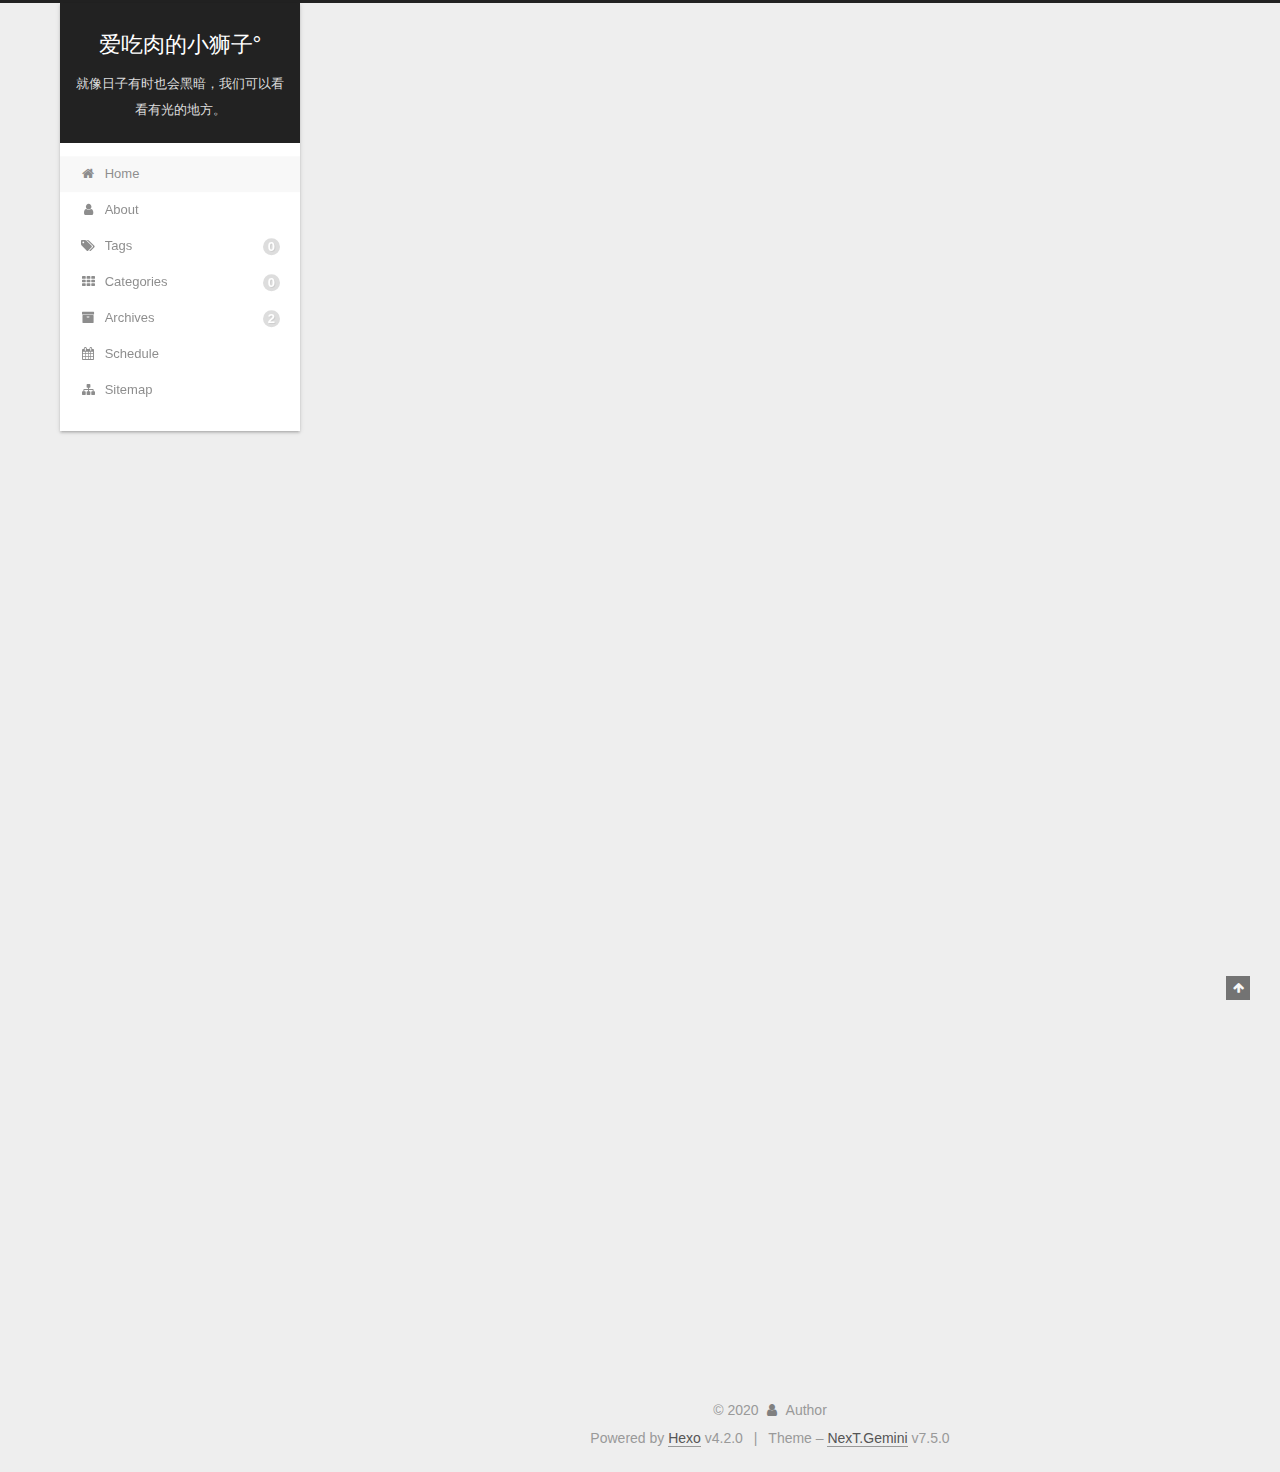
<file: index.html>
<!DOCTYPE html>
<html lang="en">
<head>
  <meta charset="UTF-8">
<meta name="viewport" content="width=device-width, initial-scale=1, maximum-scale=2">
<meta name="theme-color" content="#222">
<meta name="generator" content="Hexo 4.2.0">
  <link rel="apple-touch-icon" sizes="180x180" href="/images/apple-touch-icon-next.png">
  <link rel="icon" type="image/png" sizes="32x32" href="/images/favicon-32x32-next.png">
  <link rel="icon" type="image/png" sizes="16x16" href="/images/favicon-16x16-next.png">
  <link rel="mask-icon" href="/images/logo.svg" color="#222">
  <link rel="alternate" href="/atom.xml" title="爱吃肉的小狮子°" type="application/atom+xml">

<link rel="stylesheet" href="/css/main.css">


<link rel="stylesheet" href="/lib/font-awesome/css/font-awesome.min.css">


<script id="hexo-configurations">
  var NexT = window.NexT || {};
  var CONFIG = {
    root: '/',
    scheme: 'Gemini',
    version: '7.5.0',
    exturl: false,
    sidebar: {"position":"left","display":"post","offset":12,"onmobile":false},
    copycode: {"enable":false,"show_result":false,"style":null},
    back2top: {"enable":true,"sidebar":false,"scrollpercent":false},
    bookmark: {"enable":false,"color":"#222","save":"auto"},
    fancybox: false,
    mediumzoom: false,
    lazyload: false,
    pangu: false,
    algolia: {
      appID: '',
      apiKey: '',
      indexName: '',
      hits: {"per_page":10},
      labels: {"input_placeholder":"Search for Posts","hits_empty":"We didn't find any results for the search: ${query}","hits_stats":"${hits} results found in ${time} ms"}
    },
    localsearch: {"enable":false,"trigger":"auto","top_n_per_article":1,"unescape":false,"preload":false},
    path: '',
    motion: {"enable":true,"async":false,"transition":{"post_block":"fadeIn","post_header":"slideDownIn","post_body":"slideDownIn","coll_header":"slideLeftIn","sidebar":"slideUpIn"}},
    translation: {
      copy_button: 'Copy',
      copy_success: 'Copied',
      copy_failure: 'Copy failed'
    },
    sidebarPadding: 40
  };
</script>

  <meta name="description" content="一枚文科码农，爱生活爱吃肉">
<meta property="og:type" content="website">
<meta property="og:title" content="爱吃肉的小狮子°">
<meta property="og:url" content="https://mylions618.github.io/index.html">
<meta property="og:site_name" content="爱吃肉的小狮子°">
<meta property="og:description" content="一枚文科码农，爱生活爱吃肉">
<meta property="og:locale" content="en_US">
<meta property="article:author" content="小狮子">
<meta property="article:tag" content="爱吃肉 小狮子 程序猿 技术博客 随笔 生活">
<meta name="twitter:card" content="summary">

<link rel="canonical" href="https://mylions618.github.io/">


<script id="page-configurations">
  // https://hexo.io/docs/variables.html
  CONFIG.page = {
    sidebar: "",
    isHome: true,
    isPost: false,
    isPage: false,
    isArchive: false
  };
</script>

  <title>爱吃肉的小狮子°</title>
  






  <noscript>
  <style>
  .use-motion .brand,
  .use-motion .menu-item,
  .sidebar-inner,
  .use-motion .post-block,
  .use-motion .pagination,
  .use-motion .comments,
  .use-motion .post-header,
  .use-motion .post-body,
  .use-motion .collection-header { opacity: initial; }

  .use-motion .site-title,
  .use-motion .site-subtitle {
    opacity: initial;
    top: initial;
  }

  .use-motion .logo-line-before i { left: initial; }
  .use-motion .logo-line-after i { right: initial; }
  </style>
</noscript>

</head>

<body itemscope itemtype="http://schema.org/WebPage">
  <div class="container use-motion">
    <div class="headband"></div>

    <header class="header" itemscope itemtype="http://schema.org/WPHeader">
      <div class="header-inner"><div class="site-brand-container">
  <div class="site-meta">

    <div>
      <a href="/" class="brand" rel="start">
        <span class="logo-line-before"><i></i></span>
        <span class="site-title">爱吃肉的小狮子°</span>
        <span class="logo-line-after"><i></i></span>
      </a>
    </div>
        <p class="site-subtitle">就像日子有时也会黑暗，我们可以看看有光的地方。</p>
  </div>

  <div class="site-nav-toggle">
    <div class="toggle" aria-label="Toggle navigation bar">
      <span class="toggle-line toggle-line-first"></span>
      <span class="toggle-line toggle-line-middle"></span>
      <span class="toggle-line toggle-line-last"></span>
    </div>
  </div>
</div>


<nav class="site-nav">
  
  <ul id="menu" class="menu">
        <li class="menu-item menu-item-home">

    <a href="/" rel="section"><i class="fa fa-fw fa-home"></i>Home</a>

  </li>
        <li class="menu-item menu-item-about">

    <a href="/about/" rel="section"><i class="fa fa-fw fa-user"></i>About</a>

  </li>
        <li class="menu-item menu-item-tags">

    <a href="/tags/" rel="section"><i class="fa fa-fw fa-tags"></i>Tags<span class="badge">0</span></a>

  </li>
        <li class="menu-item menu-item-categories">

    <a href="/categories/" rel="section"><i class="fa fa-fw fa-th"></i>Categories<span class="badge">0</span></a>

  </li>
        <li class="menu-item menu-item-archives">

    <a href="/archives/" rel="section"><i class="fa fa-fw fa-archive"></i>Archives<span class="badge">2</span></a>

  </li>
        <li class="menu-item menu-item-schedule">

    <a href="/schedule/" rel="section"><i class="fa fa-fw fa-calendar"></i>Schedule</a>

  </li>
        <li class="menu-item menu-item-sitemap">

    <a href="/sitemap.xml" rel="section"><i class="fa fa-fw fa-sitemap"></i>Sitemap</a>

  </li>
  </ul>

</nav>
</div>
    </header>

    
  <div class="back-to-top">
    <i class="fa fa-arrow-up"></i>
    <span>0%</span>
  </div>


    <main class="main">
      <div class="main-inner">
        <div class="content-wrap">
          

          <div class="content">
            

  <div class="posts-expand">
        
  
  
  <article itemscope itemtype="http://schema.org/Article" class="post-block home" lang="en">
    <link itemprop="mainEntityOfPage" href="https://mylions618.github.io/uncategorized/%E6%88%91%E7%9A%84%E6%96%B0%E5%B8%96%E5%AD%90">

    <span hidden itemprop="author" itemscope itemtype="http://schema.org/Person">
      <meta itemprop="image" content="/images/avatar.gif">
      <meta itemprop="name" content="Author">
      <meta itemprop="description" content="一枚文科码农，爱生活爱吃肉">
    </span>

    <span hidden itemprop="publisher" itemscope itemtype="http://schema.org/Organization">
      <meta itemprop="name" content="爱吃肉的小狮子°">
    </span>
      <header class="post-header">
        <h1 class="post-title" itemprop="name headline">
          
            <a href="/uncategorized/%E6%88%91%E7%9A%84%E6%96%B0%E5%B8%96%E5%AD%90" class="post-title-link" itemprop="url">我的新帖子</a>
        </h1>

        <div class="post-meta">
            <span class="post-meta-item">
              <span class="post-meta-item-icon">
                <i class="fa fa-calendar-o"></i>
              </span>
              <span class="post-meta-item-text">Posted on</span>
              

              <time title="Created: 2020-01-08 16:55:50 / Modified: 17:11:25" itemprop="dateCreated datePublished" datetime="2020-01-08T16:55:50+08:00">2020-01-08</time>
            </span>

          

        </div>
      </header>

    
    
    
    <div class="post-body" itemprop="articleBody">

      
          <p>我不知道要写些什么。</p>

      
    </div>

    
    
    
      <footer class="post-footer">
        <div class="post-eof"></div>
      </footer>
  </article>
  
  
  

        
  
  
  <article itemscope itemtype="http://schema.org/Article" class="post-block home" lang="en">
    <link itemprop="mainEntityOfPage" href="https://mylions618.github.io/uncategorized/hello-world">

    <span hidden itemprop="author" itemscope itemtype="http://schema.org/Person">
      <meta itemprop="image" content="/images/avatar.gif">
      <meta itemprop="name" content="Author">
      <meta itemprop="description" content="一枚文科码农，爱生活爱吃肉">
    </span>

    <span hidden itemprop="publisher" itemscope itemtype="http://schema.org/Organization">
      <meta itemprop="name" content="爱吃肉的小狮子°">
    </span>
      <header class="post-header">
        <h1 class="post-title" itemprop="name headline">
          
            <a href="/uncategorized/hello-world" class="post-title-link" itemprop="url">Hello World</a>
        </h1>

        <div class="post-meta">
            <span class="post-meta-item">
              <span class="post-meta-item-icon">
                <i class="fa fa-calendar-o"></i>
              </span>
              <span class="post-meta-item-text">Posted on</span>

              <time title="Created: 2020-01-08 15:29:00" itemprop="dateCreated datePublished" datetime="2020-01-08T15:29:00+08:00">2020-01-08</time>
            </span>

          

        </div>
      </header>

    
    
    
    <div class="post-body" itemprop="articleBody">

      
          <p>Welcome to <a href="https://hexo.io/" target="_blank" rel="noopener">Hexo</a>! This is your very first post. Check <a href="https://hexo.io/docs/" target="_blank" rel="noopener">documentation</a> for more info. If you get any problems when using Hexo, you can find the answer in <a href="https://hexo.io/docs/troubleshooting.html" target="_blank" rel="noopener">troubleshooting</a> or you can ask me on <a href="https://github.com/hexojs/hexo/issues" target="_blank" rel="noopener">GitHub</a>.</p>
<h2 id="Quick-Start"><a href="#Quick-Start" class="headerlink" title="Quick Start"></a>Quick Start</h2><h3 id="Create-a-new-post"><a href="#Create-a-new-post" class="headerlink" title="Create a new post"></a>Create a new post</h3><figure class="highlight bash"><table><tr><td class="gutter"><pre><span class="line">1</span><br></pre></td><td class="code"><pre><span class="line">$ hexo new <span class="string">"My New Post"</span></span><br></pre></td></tr></table></figure>

<p>More info: <a href="https://hexo.io/docs/writing.html" target="_blank" rel="noopener">Writing</a></p>
<h3 id="Run-server"><a href="#Run-server" class="headerlink" title="Run server"></a>Run server</h3><figure class="highlight bash"><table><tr><td class="gutter"><pre><span class="line">1</span><br></pre></td><td class="code"><pre><span class="line">$ hexo server</span><br></pre></td></tr></table></figure>

<p>More info: <a href="https://hexo.io/docs/server.html" target="_blank" rel="noopener">Server</a></p>
<h3 id="Generate-static-files"><a href="#Generate-static-files" class="headerlink" title="Generate static files"></a>Generate static files</h3><figure class="highlight bash"><table><tr><td class="gutter"><pre><span class="line">1</span><br></pre></td><td class="code"><pre><span class="line">$ hexo generate</span><br></pre></td></tr></table></figure>

<p>More info: <a href="https://hexo.io/docs/generating.html" target="_blank" rel="noopener">Generating</a></p>
<h3 id="Deploy-to-remote-sites"><a href="#Deploy-to-remote-sites" class="headerlink" title="Deploy to remote sites"></a>Deploy to remote sites</h3><figure class="highlight bash"><table><tr><td class="gutter"><pre><span class="line">1</span><br></pre></td><td class="code"><pre><span class="line">$ hexo deploy</span><br></pre></td></tr></table></figure>

<p>More info: <a href="https://hexo.io/docs/one-command-deployment.html" target="_blank" rel="noopener">Deployment</a></p>

      
    </div>

    
    
    
      <footer class="post-footer">
        <div class="post-eof"></div>
      </footer>
  </article>
  
  
  

  </div>

  



          </div>
          

        </div>
          
  
  <div class="toggle sidebar-toggle">
    <span class="toggle-line toggle-line-first"></span>
    <span class="toggle-line toggle-line-middle"></span>
    <span class="toggle-line toggle-line-last"></span>
  </div>

  <aside class="sidebar">
    <div class="sidebar-inner">

      <ul class="sidebar-nav motion-element">
        <li class="sidebar-nav-toc">
          Table of Contents
        </li>
        <li class="sidebar-nav-overview">
          Overview
        </li>
      </ul>

      <!--noindex-->
      <div class="post-toc-wrap sidebar-panel">
      </div>
      <!--/noindex-->

      <div class="site-overview-wrap sidebar-panel">
        <div class="site-author motion-element" itemprop="author" itemscope itemtype="http://schema.org/Person">
  <img class="site-author-image" itemprop="image" alt="Author"
    src="/images/avatar.gif">
  <p class="site-author-name" itemprop="name">Author</p>
  <div class="site-description" itemprop="description">一枚文科码农，爱生活爱吃肉</div>
</div>
<div class="site-state-wrap motion-element">
  <nav class="site-state">
      <div class="site-state-item site-state-posts">
          <a href="/archives/">
        
          <span class="site-state-item-count">2</span>
          <span class="site-state-item-name">posts</span>
        </a>
      </div>
  </nav>
</div>
  <div class="feed-link motion-element">
    <a href="/atom.xml" rel="alternate">
      <i class="fa fa-rss"></i>RSS
    </a>
  </div>



      </div>

    </div>
  </aside>
  <div id="sidebar-dimmer"></div>


      </div>
    </main>

    <footer class="footer">
      <div class="footer-inner">
        

<div class="copyright">
  
  &copy; 
  <span itemprop="copyrightYear">2020</span>
  <span class="with-love">
    <i class="fa fa-user"></i>
  </span>
  <span class="author" itemprop="copyrightHolder">Author</span>
</div>
  <div class="powered-by">Powered by <a href="https://hexo.io/" class="theme-link" rel="noopener" target="_blank">Hexo</a> v4.2.0
  </div>
  <span class="post-meta-divider">|</span>
  <div class="theme-info">Theme – <a href="https://theme-next.org/" class="theme-link" rel="noopener" target="_blank">NexT.Gemini</a> v7.5.0
  </div>

        












        
      </div>
    </footer>
  </div>

  
  <script src="/lib/anime.min.js"></script>
  <script src="/lib/velocity/velocity.min.js"></script>
  <script src="/lib/velocity/velocity.ui.min.js"></script>

<script src="/js/utils.js"></script>

<script src="/js/motion.js"></script>


<script src="/js/schemes/pisces.js"></script>


<script src="/js/next-boot.js"></script>




  
















  

  

</body>
</html>
</file>
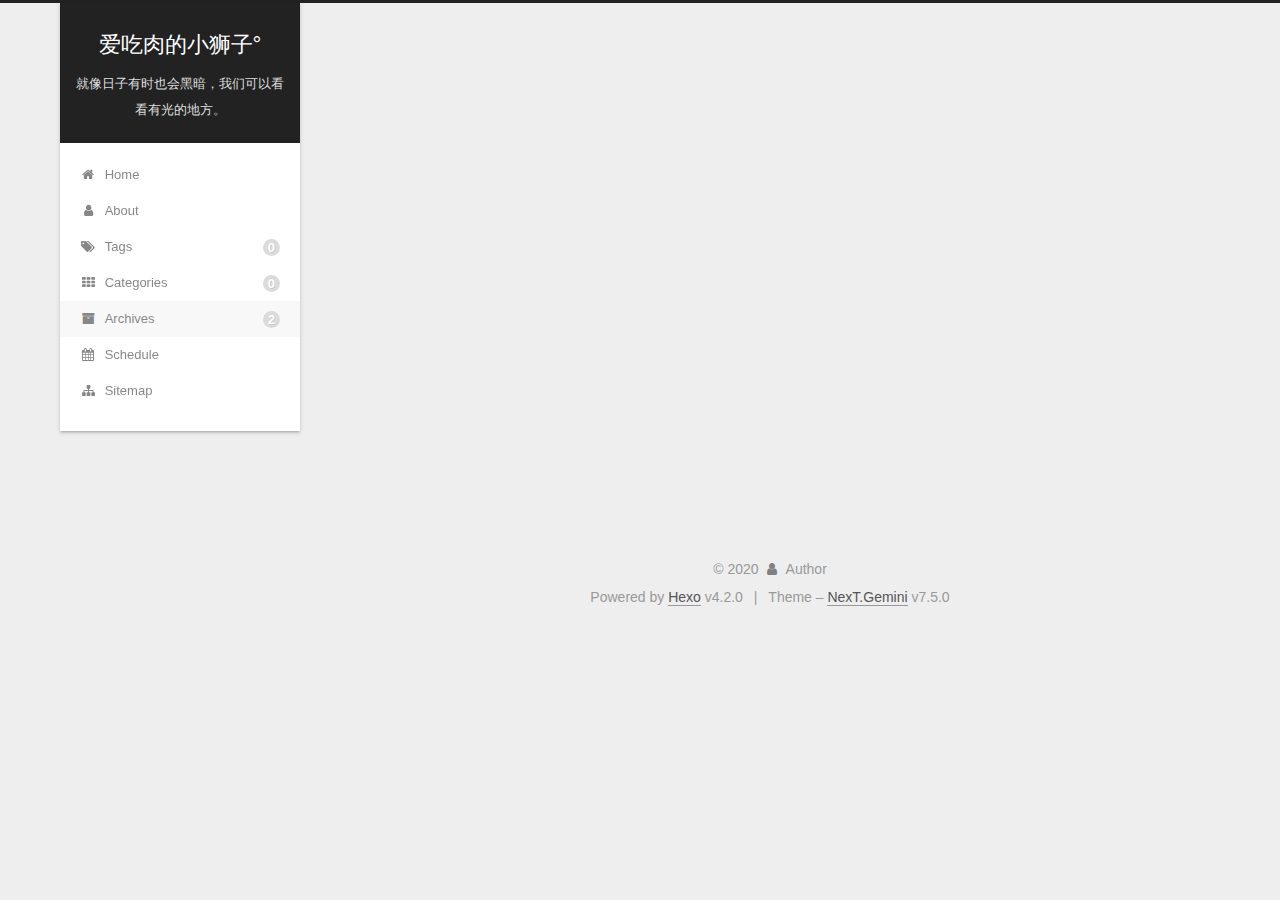
<file: archives/index.html>
<!DOCTYPE html>
<html lang="en">
<head>
  <meta charset="UTF-8">
<meta name="viewport" content="width=device-width, initial-scale=1, maximum-scale=2">
<meta name="theme-color" content="#222">
<meta name="generator" content="Hexo 4.2.0">
  <link rel="apple-touch-icon" sizes="180x180" href="/images/apple-touch-icon-next.png">
  <link rel="icon" type="image/png" sizes="32x32" href="/images/favicon-32x32-next.png">
  <link rel="icon" type="image/png" sizes="16x16" href="/images/favicon-16x16-next.png">
  <link rel="mask-icon" href="/images/logo.svg" color="#222">
  <link rel="alternate" href="/atom.xml" title="爱吃肉的小狮子°" type="application/atom+xml">

<link rel="stylesheet" href="/css/main.css">


<link rel="stylesheet" href="/lib/font-awesome/css/font-awesome.min.css">


<script id="hexo-configurations">
  var NexT = window.NexT || {};
  var CONFIG = {
    root: '/',
    scheme: 'Gemini',
    version: '7.5.0',
    exturl: false,
    sidebar: {"position":"left","display":"post","offset":12,"onmobile":false},
    copycode: {"enable":false,"show_result":false,"style":null},
    back2top: {"enable":true,"sidebar":false,"scrollpercent":false},
    bookmark: {"enable":false,"color":"#222","save":"auto"},
    fancybox: false,
    mediumzoom: false,
    lazyload: false,
    pangu: false,
    algolia: {
      appID: '',
      apiKey: '',
      indexName: '',
      hits: {"per_page":10},
      labels: {"input_placeholder":"Search for Posts","hits_empty":"We didn't find any results for the search: ${query}","hits_stats":"${hits} results found in ${time} ms"}
    },
    localsearch: {"enable":false,"trigger":"auto","top_n_per_article":1,"unescape":false,"preload":false},
    path: '',
    motion: {"enable":true,"async":false,"transition":{"post_block":"fadeIn","post_header":"slideDownIn","post_body":"slideDownIn","coll_header":"slideLeftIn","sidebar":"slideUpIn"}},
    translation: {
      copy_button: 'Copy',
      copy_success: 'Copied',
      copy_failure: 'Copy failed'
    },
    sidebarPadding: 40
  };
</script>

  <meta name="description" content="一枚文科码农，爱生活爱吃肉">
<meta property="og:type" content="website">
<meta property="og:title" content="爱吃肉的小狮子°">
<meta property="og:url" content="https://mylions618.github.io/archives/index.html">
<meta property="og:site_name" content="爱吃肉的小狮子°">
<meta property="og:description" content="一枚文科码农，爱生活爱吃肉">
<meta property="og:locale" content="en_US">
<meta property="article:author" content="小狮子">
<meta property="article:tag" content="爱吃肉 小狮子 程序猿 技术博客 随笔 生活">
<meta name="twitter:card" content="summary">

<link rel="canonical" href="https://mylions618.github.io/archives/">


<script id="page-configurations">
  // https://hexo.io/docs/variables.html
  CONFIG.page = {
    sidebar: "",
    isHome: false,
    isPost: false,
    isPage: false,
    isArchive: true
  };
</script>

  <title>Archive | 爱吃肉的小狮子°</title>
  






  <noscript>
  <style>
  .use-motion .brand,
  .use-motion .menu-item,
  .sidebar-inner,
  .use-motion .post-block,
  .use-motion .pagination,
  .use-motion .comments,
  .use-motion .post-header,
  .use-motion .post-body,
  .use-motion .collection-header { opacity: initial; }

  .use-motion .site-title,
  .use-motion .site-subtitle {
    opacity: initial;
    top: initial;
  }

  .use-motion .logo-line-before i { left: initial; }
  .use-motion .logo-line-after i { right: initial; }
  </style>
</noscript>

</head>

<body itemscope itemtype="http://schema.org/WebPage">
  <div class="container use-motion">
    <div class="headband"></div>

    <header class="header" itemscope itemtype="http://schema.org/WPHeader">
      <div class="header-inner"><div class="site-brand-container">
  <div class="site-meta">

    <div>
      <a href="/" class="brand" rel="start">
        <span class="logo-line-before"><i></i></span>
        <span class="site-title">爱吃肉的小狮子°</span>
        <span class="logo-line-after"><i></i></span>
      </a>
    </div>
        <p class="site-subtitle">就像日子有时也会黑暗，我们可以看看有光的地方。</p>
  </div>

  <div class="site-nav-toggle">
    <div class="toggle" aria-label="Toggle navigation bar">
      <span class="toggle-line toggle-line-first"></span>
      <span class="toggle-line toggle-line-middle"></span>
      <span class="toggle-line toggle-line-last"></span>
    </div>
  </div>
</div>


<nav class="site-nav">
  
  <ul id="menu" class="menu">
        <li class="menu-item menu-item-home">

    <a href="/" rel="section"><i class="fa fa-fw fa-home"></i>Home</a>

  </li>
        <li class="menu-item menu-item-about">

    <a href="/about/" rel="section"><i class="fa fa-fw fa-user"></i>About</a>

  </li>
        <li class="menu-item menu-item-tags">

    <a href="/tags/" rel="section"><i class="fa fa-fw fa-tags"></i>Tags<span class="badge">0</span></a>

  </li>
        <li class="menu-item menu-item-categories">

    <a href="/categories/" rel="section"><i class="fa fa-fw fa-th"></i>Categories<span class="badge">0</span></a>

  </li>
        <li class="menu-item menu-item-archives">

    <a href="/archives/" rel="section"><i class="fa fa-fw fa-archive"></i>Archives<span class="badge">2</span></a>

  </li>
        <li class="menu-item menu-item-schedule">

    <a href="/schedule/" rel="section"><i class="fa fa-fw fa-calendar"></i>Schedule</a>

  </li>
        <li class="menu-item menu-item-sitemap">

    <a href="/sitemap.xml" rel="section"><i class="fa fa-fw fa-sitemap"></i>Sitemap</a>

  </li>
  </ul>

</nav>
</div>
    </header>

    
  <div class="back-to-top">
    <i class="fa fa-arrow-up"></i>
    <span>0%</span>
  </div>


    <main class="main">
      <div class="main-inner">
        <div class="content-wrap">
          

          <div class="content">
            

  
  
  
  <div class="post-block">
    <div class="posts-collapse">
      <div class="collection-title">
        <span class="collection-header">Um..! 2 posts in total. Keep on posting.</span>
      </div>

      
    <div class="collection-year">
      <h1 class="collection-header">2020</h1>
    </div>

  <article itemscope itemtype="http://schema.org/Article">
    <header class="post-header">

      <div class="post-meta">
        <time itemprop="dateCreated"
              datetime="2020-01-08T16:55:50+08:00"
              content="2020-01-08">
          01-08
        </time>
      </div>

      <h2 class="post-title">
          <a class="post-title-link" href="/uncategorized/%E6%88%91%E7%9A%84%E6%96%B0%E5%B8%96%E5%AD%90" itemprop="url">
            <span itemprop="name">我的新帖子</span>
          </a>
      </h2>

    </header>
  </article>

  <article itemscope itemtype="http://schema.org/Article">
    <header class="post-header">

      <div class="post-meta">
        <time itemprop="dateCreated"
              datetime="2020-01-08T15:29:00+08:00"
              content="2020-01-08">
          01-08
        </time>
      </div>

      <h2 class="post-title">
          <a class="post-title-link" href="/uncategorized/hello-world" itemprop="url">
            <span itemprop="name">Hello World</span>
          </a>
      </h2>

    </header>
  </article>


    </div>
  </div>
  
  
  

  



          </div>
          

        </div>
          
  
  <div class="toggle sidebar-toggle">
    <span class="toggle-line toggle-line-first"></span>
    <span class="toggle-line toggle-line-middle"></span>
    <span class="toggle-line toggle-line-last"></span>
  </div>

  <aside class="sidebar">
    <div class="sidebar-inner">

      <ul class="sidebar-nav motion-element">
        <li class="sidebar-nav-toc">
          Table of Contents
        </li>
        <li class="sidebar-nav-overview">
          Overview
        </li>
      </ul>

      <!--noindex-->
      <div class="post-toc-wrap sidebar-panel">
      </div>
      <!--/noindex-->

      <div class="site-overview-wrap sidebar-panel">
        <div class="site-author motion-element" itemprop="author" itemscope itemtype="http://schema.org/Person">
  <img class="site-author-image" itemprop="image" alt="Author"
    src="/images/avatar.gif">
  <p class="site-author-name" itemprop="name">Author</p>
  <div class="site-description" itemprop="description">一枚文科码农，爱生活爱吃肉</div>
</div>
<div class="site-state-wrap motion-element">
  <nav class="site-state">
      <div class="site-state-item site-state-posts">
          <a href="/archives/">
        
          <span class="site-state-item-count">2</span>
          <span class="site-state-item-name">posts</span>
        </a>
      </div>
  </nav>
</div>
  <div class="feed-link motion-element">
    <a href="/atom.xml" rel="alternate">
      <i class="fa fa-rss"></i>RSS
    </a>
  </div>



      </div>

    </div>
  </aside>
  <div id="sidebar-dimmer"></div>


      </div>
    </main>

    <footer class="footer">
      <div class="footer-inner">
        

<div class="copyright">
  
  &copy; 
  <span itemprop="copyrightYear">2020</span>
  <span class="with-love">
    <i class="fa fa-user"></i>
  </span>
  <span class="author" itemprop="copyrightHolder">Author</span>
</div>
  <div class="powered-by">Powered by <a href="https://hexo.io/" class="theme-link" rel="noopener" target="_blank">Hexo</a> v4.2.0
  </div>
  <span class="post-meta-divider">|</span>
  <div class="theme-info">Theme – <a href="https://theme-next.org/" class="theme-link" rel="noopener" target="_blank">NexT.Gemini</a> v7.5.0
  </div>

        












        
      </div>
    </footer>
  </div>

  
  <script src="/lib/anime.min.js"></script>
  <script src="/lib/velocity/velocity.min.js"></script>
  <script src="/lib/velocity/velocity.ui.min.js"></script>

<script src="/js/utils.js"></script>

<script src="/js/motion.js"></script>


<script src="/js/schemes/pisces.js"></script>


<script src="/js/next-boot.js"></script>




  
















  

  

</body>
</html>
</file>
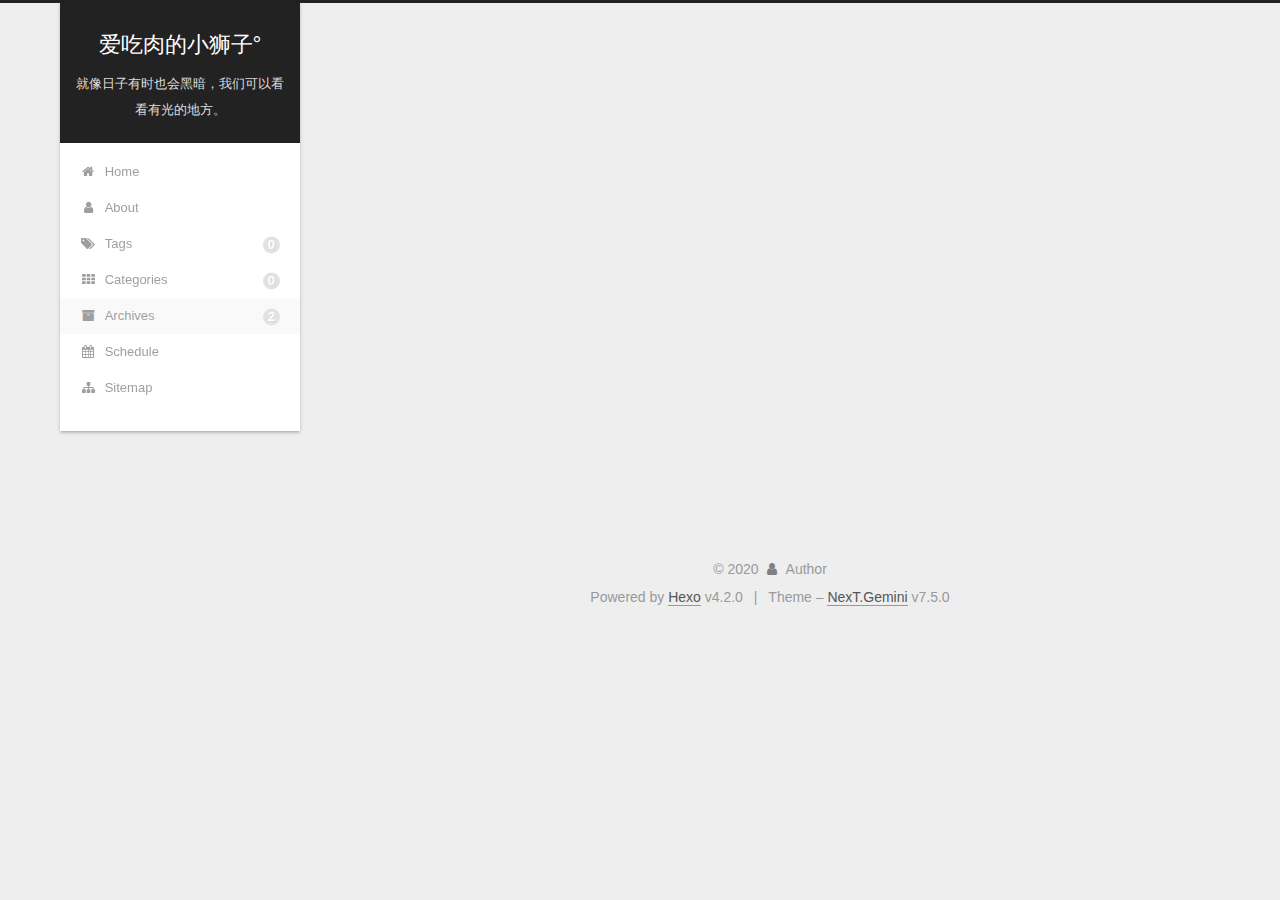
<file: archives/2020/index.html>
<!DOCTYPE html>
<html lang="en">
<head>
  <meta charset="UTF-8">
<meta name="viewport" content="width=device-width, initial-scale=1, maximum-scale=2">
<meta name="theme-color" content="#222">
<meta name="generator" content="Hexo 4.2.0">
  <link rel="apple-touch-icon" sizes="180x180" href="/images/apple-touch-icon-next.png">
  <link rel="icon" type="image/png" sizes="32x32" href="/images/favicon-32x32-next.png">
  <link rel="icon" type="image/png" sizes="16x16" href="/images/favicon-16x16-next.png">
  <link rel="mask-icon" href="/images/logo.svg" color="#222">
  <link rel="alternate" href="/atom.xml" title="爱吃肉的小狮子°" type="application/atom+xml">

<link rel="stylesheet" href="/css/main.css">


<link rel="stylesheet" href="/lib/font-awesome/css/font-awesome.min.css">


<script id="hexo-configurations">
  var NexT = window.NexT || {};
  var CONFIG = {
    root: '/',
    scheme: 'Gemini',
    version: '7.5.0',
    exturl: false,
    sidebar: {"position":"left","display":"post","offset":12,"onmobile":false},
    copycode: {"enable":false,"show_result":false,"style":null},
    back2top: {"enable":true,"sidebar":false,"scrollpercent":false},
    bookmark: {"enable":false,"color":"#222","save":"auto"},
    fancybox: false,
    mediumzoom: false,
    lazyload: false,
    pangu: false,
    algolia: {
      appID: '',
      apiKey: '',
      indexName: '',
      hits: {"per_page":10},
      labels: {"input_placeholder":"Search for Posts","hits_empty":"We didn't find any results for the search: ${query}","hits_stats":"${hits} results found in ${time} ms"}
    },
    localsearch: {"enable":false,"trigger":"auto","top_n_per_article":1,"unescape":false,"preload":false},
    path: '',
    motion: {"enable":true,"async":false,"transition":{"post_block":"fadeIn","post_header":"slideDownIn","post_body":"slideDownIn","coll_header":"slideLeftIn","sidebar":"slideUpIn"}},
    translation: {
      copy_button: 'Copy',
      copy_success: 'Copied',
      copy_failure: 'Copy failed'
    },
    sidebarPadding: 40
  };
</script>

  <meta name="description" content="一枚文科码农，爱生活爱吃肉">
<meta property="og:type" content="website">
<meta property="og:title" content="爱吃肉的小狮子°">
<meta property="og:url" content="https://mylions618.github.io/archives/2020/index.html">
<meta property="og:site_name" content="爱吃肉的小狮子°">
<meta property="og:description" content="一枚文科码农，爱生活爱吃肉">
<meta property="og:locale" content="en_US">
<meta property="article:author" content="小狮子">
<meta property="article:tag" content="爱吃肉 小狮子 程序猿 技术博客 随笔 生活">
<meta name="twitter:card" content="summary">

<link rel="canonical" href="https://mylions618.github.io/archives/2020/">


<script id="page-configurations">
  // https://hexo.io/docs/variables.html
  CONFIG.page = {
    sidebar: "",
    isHome: false,
    isPost: false,
    isPage: false,
    isArchive: true
  };
</script>

  <title>Archive | 爱吃肉的小狮子°</title>
  






  <noscript>
  <style>
  .use-motion .brand,
  .use-motion .menu-item,
  .sidebar-inner,
  .use-motion .post-block,
  .use-motion .pagination,
  .use-motion .comments,
  .use-motion .post-header,
  .use-motion .post-body,
  .use-motion .collection-header { opacity: initial; }

  .use-motion .site-title,
  .use-motion .site-subtitle {
    opacity: initial;
    top: initial;
  }

  .use-motion .logo-line-before i { left: initial; }
  .use-motion .logo-line-after i { right: initial; }
  </style>
</noscript>

</head>

<body itemscope itemtype="http://schema.org/WebPage">
  <div class="container use-motion">
    <div class="headband"></div>

    <header class="header" itemscope itemtype="http://schema.org/WPHeader">
      <div class="header-inner"><div class="site-brand-container">
  <div class="site-meta">

    <div>
      <a href="/" class="brand" rel="start">
        <span class="logo-line-before"><i></i></span>
        <span class="site-title">爱吃肉的小狮子°</span>
        <span class="logo-line-after"><i></i></span>
      </a>
    </div>
        <p class="site-subtitle">就像日子有时也会黑暗，我们可以看看有光的地方。</p>
  </div>

  <div class="site-nav-toggle">
    <div class="toggle" aria-label="Toggle navigation bar">
      <span class="toggle-line toggle-line-first"></span>
      <span class="toggle-line toggle-line-middle"></span>
      <span class="toggle-line toggle-line-last"></span>
    </div>
  </div>
</div>


<nav class="site-nav">
  
  <ul id="menu" class="menu">
        <li class="menu-item menu-item-home">

    <a href="/" rel="section"><i class="fa fa-fw fa-home"></i>Home</a>

  </li>
        <li class="menu-item menu-item-about">

    <a href="/about/" rel="section"><i class="fa fa-fw fa-user"></i>About</a>

  </li>
        <li class="menu-item menu-item-tags">

    <a href="/tags/" rel="section"><i class="fa fa-fw fa-tags"></i>Tags<span class="badge">0</span></a>

  </li>
        <li class="menu-item menu-item-categories">

    <a href="/categories/" rel="section"><i class="fa fa-fw fa-th"></i>Categories<span class="badge">0</span></a>

  </li>
        <li class="menu-item menu-item-archives">

    <a href="/archives/" rel="section"><i class="fa fa-fw fa-archive"></i>Archives<span class="badge">2</span></a>

  </li>
        <li class="menu-item menu-item-schedule">

    <a href="/schedule/" rel="section"><i class="fa fa-fw fa-calendar"></i>Schedule</a>

  </li>
        <li class="menu-item menu-item-sitemap">

    <a href="/sitemap.xml" rel="section"><i class="fa fa-fw fa-sitemap"></i>Sitemap</a>

  </li>
  </ul>

</nav>
</div>
    </header>

    
  <div class="back-to-top">
    <i class="fa fa-arrow-up"></i>
    <span>0%</span>
  </div>


    <main class="main">
      <div class="main-inner">
        <div class="content-wrap">
          

          <div class="content">
            

  
  
  
  <div class="post-block">
    <div class="posts-collapse">
      <div class="collection-title">
        <span class="collection-header">Um..! 2 posts in total. Keep on posting.</span>
      </div>

      
    <div class="collection-year">
      <h1 class="collection-header">2020</h1>
    </div>

  <article itemscope itemtype="http://schema.org/Article">
    <header class="post-header">

      <div class="post-meta">
        <time itemprop="dateCreated"
              datetime="2020-01-08T16:55:50+08:00"
              content="2020-01-08">
          01-08
        </time>
      </div>

      <h2 class="post-title">
          <a class="post-title-link" href="/uncategorized/%E6%88%91%E7%9A%84%E6%96%B0%E5%B8%96%E5%AD%90" itemprop="url">
            <span itemprop="name">我的新帖子</span>
          </a>
      </h2>

    </header>
  </article>

  <article itemscope itemtype="http://schema.org/Article">
    <header class="post-header">

      <div class="post-meta">
        <time itemprop="dateCreated"
              datetime="2020-01-08T15:29:00+08:00"
              content="2020-01-08">
          01-08
        </time>
      </div>

      <h2 class="post-title">
          <a class="post-title-link" href="/uncategorized/hello-world" itemprop="url">
            <span itemprop="name">Hello World</span>
          </a>
      </h2>

    </header>
  </article>


    </div>
  </div>
  
  
  

  



          </div>
          

        </div>
          
  
  <div class="toggle sidebar-toggle">
    <span class="toggle-line toggle-line-first"></span>
    <span class="toggle-line toggle-line-middle"></span>
    <span class="toggle-line toggle-line-last"></span>
  </div>

  <aside class="sidebar">
    <div class="sidebar-inner">

      <ul class="sidebar-nav motion-element">
        <li class="sidebar-nav-toc">
          Table of Contents
        </li>
        <li class="sidebar-nav-overview">
          Overview
        </li>
      </ul>

      <!--noindex-->
      <div class="post-toc-wrap sidebar-panel">
      </div>
      <!--/noindex-->

      <div class="site-overview-wrap sidebar-panel">
        <div class="site-author motion-element" itemprop="author" itemscope itemtype="http://schema.org/Person">
  <img class="site-author-image" itemprop="image" alt="Author"
    src="/images/avatar.gif">
  <p class="site-author-name" itemprop="name">Author</p>
  <div class="site-description" itemprop="description">一枚文科码农，爱生活爱吃肉</div>
</div>
<div class="site-state-wrap motion-element">
  <nav class="site-state">
      <div class="site-state-item site-state-posts">
          <a href="/archives/">
        
          <span class="site-state-item-count">2</span>
          <span class="site-state-item-name">posts</span>
        </a>
      </div>
  </nav>
</div>
  <div class="feed-link motion-element">
    <a href="/atom.xml" rel="alternate">
      <i class="fa fa-rss"></i>RSS
    </a>
  </div>



      </div>

    </div>
  </aside>
  <div id="sidebar-dimmer"></div>


      </div>
    </main>

    <footer class="footer">
      <div class="footer-inner">
        

<div class="copyright">
  
  &copy; 
  <span itemprop="copyrightYear">2020</span>
  <span class="with-love">
    <i class="fa fa-user"></i>
  </span>
  <span class="author" itemprop="copyrightHolder">Author</span>
</div>
  <div class="powered-by">Powered by <a href="https://hexo.io/" class="theme-link" rel="noopener" target="_blank">Hexo</a> v4.2.0
  </div>
  <span class="post-meta-divider">|</span>
  <div class="theme-info">Theme – <a href="https://theme-next.org/" class="theme-link" rel="noopener" target="_blank">NexT.Gemini</a> v7.5.0
  </div>

        












        
      </div>
    </footer>
  </div>

  
  <script src="/lib/anime.min.js"></script>
  <script src="/lib/velocity/velocity.min.js"></script>
  <script src="/lib/velocity/velocity.ui.min.js"></script>

<script src="/js/utils.js"></script>

<script src="/js/motion.js"></script>


<script src="/js/schemes/pisces.js"></script>


<script src="/js/next-boot.js"></script>




  
















  

  

</body>
</html>
</file>
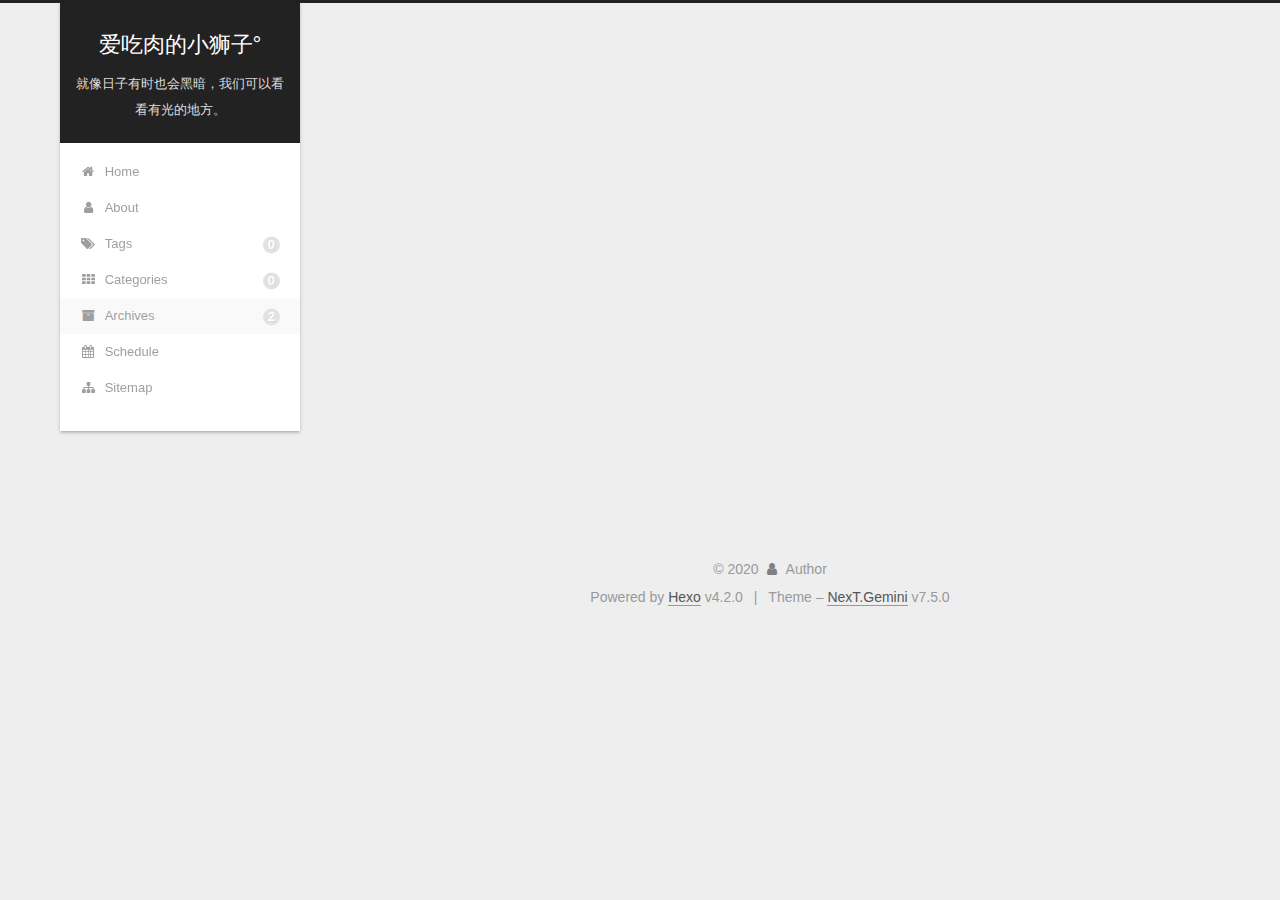
<file: archives/2020/01/index.html>
<!DOCTYPE html>
<html lang="en">
<head>
  <meta charset="UTF-8">
<meta name="viewport" content="width=device-width, initial-scale=1, maximum-scale=2">
<meta name="theme-color" content="#222">
<meta name="generator" content="Hexo 4.2.0">
  <link rel="apple-touch-icon" sizes="180x180" href="/images/apple-touch-icon-next.png">
  <link rel="icon" type="image/png" sizes="32x32" href="/images/favicon-32x32-next.png">
  <link rel="icon" type="image/png" sizes="16x16" href="/images/favicon-16x16-next.png">
  <link rel="mask-icon" href="/images/logo.svg" color="#222">
  <link rel="alternate" href="/atom.xml" title="爱吃肉的小狮子°" type="application/atom+xml">

<link rel="stylesheet" href="/css/main.css">


<link rel="stylesheet" href="/lib/font-awesome/css/font-awesome.min.css">


<script id="hexo-configurations">
  var NexT = window.NexT || {};
  var CONFIG = {
    root: '/',
    scheme: 'Gemini',
    version: '7.5.0',
    exturl: false,
    sidebar: {"position":"left","display":"post","offset":12,"onmobile":false},
    copycode: {"enable":false,"show_result":false,"style":null},
    back2top: {"enable":true,"sidebar":false,"scrollpercent":false},
    bookmark: {"enable":false,"color":"#222","save":"auto"},
    fancybox: false,
    mediumzoom: false,
    lazyload: false,
    pangu: false,
    algolia: {
      appID: '',
      apiKey: '',
      indexName: '',
      hits: {"per_page":10},
      labels: {"input_placeholder":"Search for Posts","hits_empty":"We didn't find any results for the search: ${query}","hits_stats":"${hits} results found in ${time} ms"}
    },
    localsearch: {"enable":false,"trigger":"auto","top_n_per_article":1,"unescape":false,"preload":false},
    path: '',
    motion: {"enable":true,"async":false,"transition":{"post_block":"fadeIn","post_header":"slideDownIn","post_body":"slideDownIn","coll_header":"slideLeftIn","sidebar":"slideUpIn"}},
    translation: {
      copy_button: 'Copy',
      copy_success: 'Copied',
      copy_failure: 'Copy failed'
    },
    sidebarPadding: 40
  };
</script>

  <meta name="description" content="一枚文科码农，爱生活爱吃肉">
<meta property="og:type" content="website">
<meta property="og:title" content="爱吃肉的小狮子°">
<meta property="og:url" content="https://mylions618.github.io/archives/2020/01/index.html">
<meta property="og:site_name" content="爱吃肉的小狮子°">
<meta property="og:description" content="一枚文科码农，爱生活爱吃肉">
<meta property="og:locale" content="en_US">
<meta property="article:author" content="小狮子">
<meta property="article:tag" content="爱吃肉 小狮子 程序猿 技术博客 随笔 生活">
<meta name="twitter:card" content="summary">

<link rel="canonical" href="https://mylions618.github.io/archives/2020/01/">


<script id="page-configurations">
  // https://hexo.io/docs/variables.html
  CONFIG.page = {
    sidebar: "",
    isHome: false,
    isPost: false,
    isPage: false,
    isArchive: true
  };
</script>

  <title>Archive | 爱吃肉的小狮子°</title>
  






  <noscript>
  <style>
  .use-motion .brand,
  .use-motion .menu-item,
  .sidebar-inner,
  .use-motion .post-block,
  .use-motion .pagination,
  .use-motion .comments,
  .use-motion .post-header,
  .use-motion .post-body,
  .use-motion .collection-header { opacity: initial; }

  .use-motion .site-title,
  .use-motion .site-subtitle {
    opacity: initial;
    top: initial;
  }

  .use-motion .logo-line-before i { left: initial; }
  .use-motion .logo-line-after i { right: initial; }
  </style>
</noscript>

</head>

<body itemscope itemtype="http://schema.org/WebPage">
  <div class="container use-motion">
    <div class="headband"></div>

    <header class="header" itemscope itemtype="http://schema.org/WPHeader">
      <div class="header-inner"><div class="site-brand-container">
  <div class="site-meta">

    <div>
      <a href="/" class="brand" rel="start">
        <span class="logo-line-before"><i></i></span>
        <span class="site-title">爱吃肉的小狮子°</span>
        <span class="logo-line-after"><i></i></span>
      </a>
    </div>
        <p class="site-subtitle">就像日子有时也会黑暗，我们可以看看有光的地方。</p>
  </div>

  <div class="site-nav-toggle">
    <div class="toggle" aria-label="Toggle navigation bar">
      <span class="toggle-line toggle-line-first"></span>
      <span class="toggle-line toggle-line-middle"></span>
      <span class="toggle-line toggle-line-last"></span>
    </div>
  </div>
</div>


<nav class="site-nav">
  
  <ul id="menu" class="menu">
        <li class="menu-item menu-item-home">

    <a href="/" rel="section"><i class="fa fa-fw fa-home"></i>Home</a>

  </li>
        <li class="menu-item menu-item-about">

    <a href="/about/" rel="section"><i class="fa fa-fw fa-user"></i>About</a>

  </li>
        <li class="menu-item menu-item-tags">

    <a href="/tags/" rel="section"><i class="fa fa-fw fa-tags"></i>Tags<span class="badge">0</span></a>

  </li>
        <li class="menu-item menu-item-categories">

    <a href="/categories/" rel="section"><i class="fa fa-fw fa-th"></i>Categories<span class="badge">0</span></a>

  </li>
        <li class="menu-item menu-item-archives">

    <a href="/archives/" rel="section"><i class="fa fa-fw fa-archive"></i>Archives<span class="badge">2</span></a>

  </li>
        <li class="menu-item menu-item-schedule">

    <a href="/schedule/" rel="section"><i class="fa fa-fw fa-calendar"></i>Schedule</a>

  </li>
        <li class="menu-item menu-item-sitemap">

    <a href="/sitemap.xml" rel="section"><i class="fa fa-fw fa-sitemap"></i>Sitemap</a>

  </li>
  </ul>

</nav>
</div>
    </header>

    
  <div class="back-to-top">
    <i class="fa fa-arrow-up"></i>
    <span>0%</span>
  </div>


    <main class="main">
      <div class="main-inner">
        <div class="content-wrap">
          

          <div class="content">
            

  
  
  
  <div class="post-block">
    <div class="posts-collapse">
      <div class="collection-title">
        <span class="collection-header">Um..! 2 posts in total. Keep on posting.</span>
      </div>

      
    <div class="collection-year">
      <h1 class="collection-header">2020</h1>
    </div>

  <article itemscope itemtype="http://schema.org/Article">
    <header class="post-header">

      <div class="post-meta">
        <time itemprop="dateCreated"
              datetime="2020-01-08T16:55:50+08:00"
              content="2020-01-08">
          01-08
        </time>
      </div>

      <h2 class="post-title">
          <a class="post-title-link" href="/uncategorized/%E6%88%91%E7%9A%84%E6%96%B0%E5%B8%96%E5%AD%90" itemprop="url">
            <span itemprop="name">我的新帖子</span>
          </a>
      </h2>

    </header>
  </article>

  <article itemscope itemtype="http://schema.org/Article">
    <header class="post-header">

      <div class="post-meta">
        <time itemprop="dateCreated"
              datetime="2020-01-08T15:29:00+08:00"
              content="2020-01-08">
          01-08
        </time>
      </div>

      <h2 class="post-title">
          <a class="post-title-link" href="/uncategorized/hello-world" itemprop="url">
            <span itemprop="name">Hello World</span>
          </a>
      </h2>

    </header>
  </article>


    </div>
  </div>
  
  
  

  



          </div>
          

        </div>
          
  
  <div class="toggle sidebar-toggle">
    <span class="toggle-line toggle-line-first"></span>
    <span class="toggle-line toggle-line-middle"></span>
    <span class="toggle-line toggle-line-last"></span>
  </div>

  <aside class="sidebar">
    <div class="sidebar-inner">

      <ul class="sidebar-nav motion-element">
        <li class="sidebar-nav-toc">
          Table of Contents
        </li>
        <li class="sidebar-nav-overview">
          Overview
        </li>
      </ul>

      <!--noindex-->
      <div class="post-toc-wrap sidebar-panel">
      </div>
      <!--/noindex-->

      <div class="site-overview-wrap sidebar-panel">
        <div class="site-author motion-element" itemprop="author" itemscope itemtype="http://schema.org/Person">
  <img class="site-author-image" itemprop="image" alt="Author"
    src="/images/avatar.gif">
  <p class="site-author-name" itemprop="name">Author</p>
  <div class="site-description" itemprop="description">一枚文科码农，爱生活爱吃肉</div>
</div>
<div class="site-state-wrap motion-element">
  <nav class="site-state">
      <div class="site-state-item site-state-posts">
          <a href="/archives/">
        
          <span class="site-state-item-count">2</span>
          <span class="site-state-item-name">posts</span>
        </a>
      </div>
  </nav>
</div>
  <div class="feed-link motion-element">
    <a href="/atom.xml" rel="alternate">
      <i class="fa fa-rss"></i>RSS
    </a>
  </div>



      </div>

    </div>
  </aside>
  <div id="sidebar-dimmer"></div>


      </div>
    </main>

    <footer class="footer">
      <div class="footer-inner">
        

<div class="copyright">
  
  &copy; 
  <span itemprop="copyrightYear">2020</span>
  <span class="with-love">
    <i class="fa fa-user"></i>
  </span>
  <span class="author" itemprop="copyrightHolder">Author</span>
</div>
  <div class="powered-by">Powered by <a href="https://hexo.io/" class="theme-link" rel="noopener" target="_blank">Hexo</a> v4.2.0
  </div>
  <span class="post-meta-divider">|</span>
  <div class="theme-info">Theme – <a href="https://theme-next.org/" class="theme-link" rel="noopener" target="_blank">NexT.Gemini</a> v7.5.0
  </div>

        












        
      </div>
    </footer>
  </div>

  
  <script src="/lib/anime.min.js"></script>
  <script src="/lib/velocity/velocity.min.js"></script>
  <script src="/lib/velocity/velocity.ui.min.js"></script>

<script src="/js/utils.js"></script>

<script src="/js/motion.js"></script>


<script src="/js/schemes/pisces.js"></script>


<script src="/js/next-boot.js"></script>




  
















  

  

</body>
</html>
</file>
<file: css/main.css>
html {
  line-height: 1.15; /* 1 */
  -webkit-text-size-adjust: 100%; /* 2 */
}
body {
  margin: 0;
}
main {
  display: block;
}
h1 {
  font-size: 2em;
  margin: 0.67em 0;
}
hr {
  box-sizing: content-box; /* 1 */
  height: 0; /* 1 */
  overflow: visible; /* 2 */
}
pre {
  font-family: monospace, monospace; /* 1 */
  font-size: 1em; /* 2 */
}
a {
  background: transparent;
}
abbr[title] {
  border-bottom: none; /* 1 */
  text-decoration: underline; /* 2 */
  text-decoration: underline dotted; /* 2 */
}
b,
strong {
  font-weight: bolder;
}
code,
kbd,
samp {
  font-family: monospace, monospace; /* 1 */
  font-size: 1em; /* 2 */
}
small {
  font-size: 80%;
}
sub,
sup {
  font-size: 75%;
  line-height: 0;
  position: relative;
  vertical-align: baseline;
}
sub {
  bottom: -0.25em;
}
sup {
  top: -0.5em;
}
img {
  border-style: none;
}
button,
input,
optgroup,
select,
textarea {
  font-family: inherit; /* 1 */
  font-size: 100%; /* 1 */
  line-height: 1.15; /* 1 */
  margin: 0; /* 2 */
}
button,
input {
/* 1 */
  overflow: visible;
}
button,
select {
/* 1 */
  text-transform: none;
}
button,
[type='button'],
[type='reset'],
[type='submit'] {
  -webkit-appearance: button;
}
button::-moz-focus-inner,
[type='button']::-moz-focus-inner,
[type='reset']::-moz-focus-inner,
[type='submit']::-moz-focus-inner {
  border-style: none;
  padding: 0;
}
button:-moz-focusring,
[type='button']:-moz-focusring,
[type='reset']:-moz-focusring,
[type='submit']:-moz-focusring {
  outline: 1px dotted ButtonText;
}
fieldset {
  padding: 0.35em 0.75em 0.625em;
}
legend {
  box-sizing: border-box; /* 1 */
  color: inherit; /* 2 */
  display: table; /* 1 */
  max-width: 100%; /* 1 */
  padding: 0; /* 3 */
  white-space: normal; /* 1 */
}
progress {
  vertical-align: baseline;
}
textarea {
  overflow: auto;
}
[type='checkbox'],
[type='radio'] {
  box-sizing: border-box; /* 1 */
  padding: 0; /* 2 */
}
[type='number']::-webkit-inner-spin-button,
[type='number']::-webkit-outer-spin-button {
  height: auto;
}
[type='search'] {
  outline-offset: -2px; /* 2 */
  -webkit-appearance: textfield; /* 1 */
}
[type='search']::-webkit-search-decoration {
  -webkit-appearance: none;
}
::-webkit-file-upload-button {
  font: inherit; /* 2 */
  -webkit-appearance: button; /* 1 */
}
details {
  display: block;
}
summary {
  display: list-item;
}
template {
  display: none;
}
[hidden] {
  display: none;
}
::selection {
  background: #262a30;
  color: #fff;
}
html,
body {
  height: 100%;
}
body {
  background: #eee;
  color: #555;
  font-family: 'Lato', "PingFang SC", "Microsoft YaHei", sans-serif;
  font-size: 1em;
  line-height: 2;
}
@media (max-width: 991px) {
  body {
    padding-left: 0 !important;
    padding-right: 0 !important;
  }
}
h1,
h2,
h3,
h4,
h5,
h6 {
  font-family: 'Lato', "PingFang SC", "Microsoft YaHei", sans-serif;
  font-weight: bold;
  line-height: 1.5;
  margin: 20px 0 15px;
  padding: 0;
}
h1 {
  font-size: 1.5em;
}
h2 {
  font-size: 1.375em;
}
h3 {
  font-size: 1.25em;
}
h4 {
  font-size: 1.125em;
}
h5 {
  font-size: 1em;
}
h6 {
  font-size: 0.875em;
}
p {
  margin: 0 0 20px 0;
}
a,
span.exturl {
  overflow-wrap: break-word;
  word-wrap: break-word;
  border-bottom: 1px solid #999;
  color: #555;
  outline: 0;
  text-decoration: none;
  cursor: pointer;
}
a:hover,
span.exturl:hover {
  border-bottom-color: #222;
  color: #222;
}
iframe,
img,
video {
  display: block;
  margin-left: auto;
  margin-right: auto;
  max-width: 100%;
}
hr {
  background-color: #ddd;
  background-image: repeating-linear-gradient(-45deg, #fff, #fff 4px, transparent 4px, transparent 8px);
  border: 0;
  height: 3px;
  margin: 40px 0;
}
blockquote {
  border-left: 4px solid #ddd;
  color: #666;
  margin: 0;
  padding: 0 15px;
}
blockquote cite::before {
  content: '-';
  padding: 0 5px;
}
dt {
  font-weight: 700;
}
dd {
  margin: 0;
  padding: 0;
}
kbd {
  background-color: #f5f5f5;
  background-image: linear-gradient(#eee, #fff, #eee);
  border: 1px solid #ccc;
  border-radius: 0.2em;
  box-shadow: 0.1em 0.1em 0.2em rgba(0,0,0,0.1);
  font-family: inherit;
  padding: 0.1em 0.3em;
  white-space: nowrap;
}
.table-container {
  -webkit-overflow-scrolling: touch;
  overflow: auto;
}
table {
  border-collapse: collapse;
  border-spacing: 0;
  font-size: 0.875em;
  margin: 0 0 20px 0;
  width: 100%;
}
table > tbody > tr:nth-of-type(odd) {
  background: #f9f9f9;
}
table > tbody > tr:hover {
  background: #f5f5f5;
}
caption,
th,
td {
  font-weight: normal;
  padding: 8px;
  text-align: left;
  vertical-align: middle;
}
th,
td {
  border: 1px solid #ddd;
  border-bottom: 3px solid #ddd;
}
th {
  font-weight: 700;
  padding-bottom: 10px;
}
td {
  border-bottom-width: 1px;
}
.btn {
  background: #fff;
  border: 2px solid #555;
  border-radius: 2px;
  color: #555;
  display: inline-block;
  font-size: 0.875em;
  line-height: 2;
  padding: 0 20px;
  text-decoration: none;
  transition-property: background-color;
  transition-delay: 0s;
  transition-duration: 0.2s;
  transition-timing-function: ease-in-out;
}
.btn:hover {
  background: #222;
  border-color: #222;
  color: #fff;
}
.btn + .btn {
  margin: 0 0 8px 8px;
}
.btn .fa-fw {
  text-align: left;
  width: 1.285714285714286em;
}
.toggle {
  line-height: 0;
}
.toggle .toggle-line {
  background: #fff;
  display: inline-block;
  height: 2px;
  left: 0;
  position: relative;
  top: 0;
  transition: all 0.4s;
  vertical-align: top;
  width: 100%;
}
.toggle .toggle-line:not(:first-child) {
  margin-top: 3px;
}
.toggle.toggle-arrow .toggle-line-first {
  left: 50%;
  top: 2px;
  transform: rotate(45deg);
  width: 50%;
}
.toggle.toggle-arrow .toggle-line-middle {
  left: 2px;
  width: 90%;
}
.toggle.toggle-arrow .toggle-line-last {
  left: 50%;
  top: -2px;
  transform: rotate(-45deg);
  width: 50%;
}
.toggle.toggle-close .toggle-line-first {
  transform: rotate(-45deg);
  top: 5px;
}
.toggle.toggle-close .toggle-line-middle {
  opacity: 0;
}
.toggle.toggle-close .toggle-line-last {
  transform: rotate(45deg);
  top: -5px;
}
pre,
.highlight {
  background: #f7f7f7;
  color: #4d4d4c;
  line-height: 1.6;
  margin: 0 auto 20px;
}
pre,
code {
  font-family: consolas, Menlo, monospace, "PingFang SC", "Microsoft YaHei";
}
code {
  background: #eee;
  border-radius: 3px;
  color: #555;
  padding: 2px 4px;
  overflow-wrap: break-word;
  word-wrap: break-word;
}
pre {
  overflow: auto;
  padding: 10px;
}
pre code {
  background: none;
  color: #4d4d4c;
  font-size: 0.875em;
  padding: 0;
  text-shadow: none;
}
.highlight *::selection {
  background: #d6d6d6;
}
.highlight pre {
  border: 0;
  margin: 0;
  padding: 10px 0;
}
.highlight table {
  border: 0;
  margin: 0;
  width: auto;
}
.highlight td {
  border: 0;
  padding: 0;
}
.highlight figcaption {
  background: #eee;
  color: #4d4d4c;
  line-height: 1em;
  margin: 0;
  padding: 0.5em;
}
.highlight figcaption::before,
.highlight figcaption::after {
  content: ' ';
  display: table;
}
.highlight figcaption::after {
  clear: both;
}
.highlight figcaption a {
  color: #4d4d4c;
  float: right;
}
.highlight figcaption a:hover {
  border-bottom-color: #4d4d4c;
}
.highlight .gutter pre {
  background: #eff2f3;
  color: #869194;
  padding-left: 10px;
  padding-right: 10px;
  text-align: right;
}
.highlight .code pre {
  background: #f7f7f7;
  padding-left: 10px;
  width: 100%;
}
.gutter {
  -moz-user-select: none;
  -ms-user-select: none;
  -webkit-user-select: none;
  user-select: none;
}
.gist table {
  width: auto;
}
.gist table td {
  border: 0;
}
pre .deletion {
  background: #fdd;
}
pre .addition {
  background: #dfd;
}
pre .meta {
  color: #eab700;
  -moz-user-select: none;
  -ms-user-select: none;
  -webkit-user-select: none;
  user-select: none;
}
pre .comment {
  color: #8e908c;
}
pre .variable,
pre .attribute,
pre .tag,
pre .name,
pre .regexp,
pre .ruby .constant,
pre .xml .tag .title,
pre .xml .pi,
pre .xml .doctype,
pre .html .doctype,
pre .css .id,
pre .css .class,
pre .css .pseudo {
  color: #c82829;
}
pre .number,
pre .preprocessor,
pre .built_in,
pre .builtin-name,
pre .literal,
pre .params,
pre .constant,
pre .command {
  color: #f5871f;
}
pre .ruby .class .title,
pre .css .rules .attribute,
pre .string,
pre .symbol,
pre .value,
pre .inheritance,
pre .header,
pre .ruby .symbol,
pre .xml .cdata,
pre .special,
pre .formula {
  color: #718c00;
}
pre .title,
pre .css .hexcolor {
  color: #3e999f;
}
pre .function,
pre .python .decorator,
pre .python .title,
pre .ruby .function .title,
pre .ruby .title .keyword,
pre .perl .sub,
pre .javascript .title,
pre .coffeescript .title {
  color: #4271ae;
}
pre .keyword,
pre .javascript .function {
  color: #8959a8;
}
.blockquote-center {
  border-left: none;
  margin: 40px 0;
  padding: 0;
  position: relative;
  text-align: center;
}
.blockquote-center::before,
.blockquote-center::after {
  background-repeat: no-repeat;
  background-size: 22px 22px;
  content: ' ';
  display: block;
  height: 24px;
  opacity: 0.2;
  position: absolute;
  width: 100%;
}
.blockquote-center::before {
  background-image: url("../images/quote-l.svg");
  background-position: 0 -6px;
  border-top: 1px solid #ccc;
  top: -20px;
}
.blockquote-center::after {
  background-image: url("../images/quote-r.svg");
  background-position: 100% 8px;
  border-bottom: 1px solid #ccc;
  bottom: -20px;
}
.blockquote-center p,
.blockquote-center div {
  text-align: center;
}
.post-body .group-picture img {
  border: 0;
  margin: 0 auto;
  padding: 0 3px;
}
.post-body .group-picture-row {
  margin-bottom: 6px;
  overflow: hidden;
}
.post-body .group-picture-column {
  float: left;
  margin-bottom: 10px;
}
.post-body .label {
  display: inline;
  padding: 0 2px;
}
.post-body .label.default {
  background: #f0f0f0;
}
.post-body .label.primary {
  background: #efe6f7;
}
.post-body .label.info {
  background: #e5f2f8;
}
.post-body .label.success {
  background: #e7f4e9;
}
.post-body .label.warning {
  background: #fcf6e1;
}
.post-body .label.danger {
  background: #fae8eb;
}
.post-body .tabs {
  margin-bottom: 20px;
}
.post-body .tabs,
.tabs-comment {
  display: block;
  padding-top: 10px;
  position: relative;
}
.post-body .tabs ul.nav-tabs,
.tabs-comment ul.nav-tabs {
  display: flex;
  flex-wrap: wrap;
  margin: 0;
  margin-bottom: -1px;
  padding: 0;
}
@media (max-width: 413px) {
  .post-body .tabs ul.nav-tabs,
  .tabs-comment ul.nav-tabs {
    display: block;
    margin-bottom: 5px;
  }
}
.post-body .tabs ul.nav-tabs li.tab,
.tabs-comment ul.nav-tabs li.tab {
  background: #fff;
  border-bottom: 1px solid #ddd;
  border-left: 1px solid transparent;
  border-right: 1px solid transparent;
  border-top: 3px solid transparent;
  flex-grow: 1;
  list-style-type: none;
}
@media (max-width: 413px) {
  .post-body .tabs ul.nav-tabs li.tab,
  .tabs-comment ul.nav-tabs li.tab {
    border-bottom: 1px solid transparent;
    border-left: 3px solid transparent;
    border-right: 1px solid transparent;
    border-top: 1px solid transparent;
  }
}
.post-body .tabs ul.nav-tabs li.tab a,
.tabs-comment ul.nav-tabs li.tab a {
  border-bottom: initial;
  display: block;
  line-height: 1.8em;
  outline: 0;
  padding: 0.25em 0.75em;
  text-align: center;
  transition-delay: 0s;
  transition-duration: 0.2s;
  transition-timing-function: ease-out;
}
.post-body .tabs ul.nav-tabs li.tab a i,
.tabs-comment ul.nav-tabs li.tab a i {
  width: 1.285714285714286em;
}
.post-body .tabs ul.nav-tabs li.tab.active,
.tabs-comment ul.nav-tabs li.tab.active {
  border-bottom: 1px solid transparent;
  border-left: 1px solid #ddd;
  border-right: 1px solid #ddd;
  border-top: 3px solid #fc6423;
}
@media (max-width: 413px) {
  .post-body .tabs ul.nav-tabs li.tab.active,
  .tabs-comment ul.nav-tabs li.tab.active {
    border-bottom: 1px solid #ddd;
    border-left: 3px solid #fc6423;
    border-right: 1px solid #ddd;
    border-top: 1px solid #ddd;
  }
}
.post-body .tabs ul.nav-tabs li.tab.active a,
.tabs-comment ul.nav-tabs li.tab.active a {
  color: #555;
  cursor: default;
}
.post-body .tabs .tab-content .tab-pane,
.tabs-comment .tab-content .tab-pane {
  border: 1px solid #ddd;
  padding: 20px 20px 0 20px;
}
.post-body .tabs .tab-content .tab-pane:not(.active),
.tabs-comment .tab-content .tab-pane:not(.active) {
  display: none;
}
.post-body .tabs .tab-content .tab-pane.active,
.tabs-comment .tab-content .tab-pane.active {
  display: block;
}
.post-body .note {
  margin-bottom: 20px;
  padding: 15px;
  position: relative;
  border: 1px solid #eee;
  border-left-width: 5px;
  border-radius: 3px;
}
.post-body .note h2,
.post-body .note h3,
.post-body .note h4,
.post-body .note h5,
.post-body .note h6 {
  margin-top: 0;
  border-bottom: initial;
  margin-bottom: 0;
  padding-top: 0;
}
.post-body .note p:first-child,
.post-body .note ul:first-child,
.post-body .note ol:first-child,
.post-body .note table:first-child,
.post-body .note pre:first-child,
.post-body .note blockquote:first-child,
.post-body .note img:first-child {
  margin-top: 0;
}
.post-body .note p:last-child,
.post-body .note ul:last-child,
.post-body .note ol:last-child,
.post-body .note table:last-child,
.post-body .note pre:last-child,
.post-body .note blockquote:last-child,
.post-body .note img:last-child {
  margin-bottom: 0;
}
.post-body .note.default {
  border-left-color: #777;
}
.post-body .note.default h2,
.post-body .note.default h3,
.post-body .note.default h4,
.post-body .note.default h5,
.post-body .note.default h6 {
  color: #777;
}
.post-body .note.primary {
  border-left-color: #6f42c1;
}
.post-body .note.primary h2,
.post-body .note.primary h3,
.post-body .note.primary h4,
.post-body .note.primary h5,
.post-body .note.primary h6 {
  color: #6f42c1;
}
.post-body .note.info {
  border-left-color: #428bca;
}
.post-body .note.info h2,
.post-body .note.info h3,
.post-body .note.info h4,
.post-body .note.info h5,
.post-body .note.info h6 {
  color: #428bca;
}
.post-body .note.success {
  border-left-color: #5cb85c;
}
.post-body .note.success h2,
.post-body .note.success h3,
.post-body .note.success h4,
.post-body .note.success h5,
.post-body .note.success h6 {
  color: #5cb85c;
}
.post-body .note.warning {
  border-left-color: #f0ad4e;
}
.post-body .note.warning h2,
.post-body .note.warning h3,
.post-body .note.warning h4,
.post-body .note.warning h5,
.post-body .note.warning h6 {
  color: #f0ad4e;
}
.post-body .note.danger {
  border-left-color: #d9534f;
}
.post-body .note.danger h2,
.post-body .note.danger h3,
.post-body .note.danger h4,
.post-body .note.danger h5,
.post-body .note.danger h6 {
  color: #d9534f;
}
.pagination .prev,
.pagination .next,
.pagination .page-number,
.pagination .space {
  display: inline-block;
  margin: 0 10px;
  padding: 0 11px;
  position: relative;
  top: -1px;
}
@media (max-width: 767px) {
  .pagination .prev,
  .pagination .next,
  .pagination .page-number,
  .pagination .space {
    margin: 0 5px;
  }
}
.pagination {
  border-top: 1px solid #eee;
  margin: 120px 0 0;
  text-align: center;
}
.pagination .prev,
.pagination .next,
.pagination .page-number {
  border-bottom: 0;
  border-top: 1px solid #eee;
  transition-property: border-color;
  transition-delay: 0s;
  transition-duration: 0.2s;
  transition-timing-function: ease-in-out;
}
.pagination .prev:hover,
.pagination .next:hover,
.pagination .page-number:hover {
  border-top-color: #222;
}
.pagination .space {
  margin: 0;
  padding: 0;
}
.pagination .prev {
  margin-left: 0;
}
.pagination .next {
  margin-right: 0;
}
.pagination .page-number.current {
  background: #ccc;
  border-top-color: #ccc;
  color: #fff;
}
@media (max-width: 767px) {
  .pagination {
    border-top: none;
  }
  .pagination .prev,
  .pagination .next,
  .pagination .page-number {
    border-bottom: 1px solid #eee;
    border-top: 0;
    margin-bottom: 10px;
    padding: 0 10px;
  }
  .pagination .prev:hover,
  .pagination .next:hover,
  .pagination .page-number:hover {
    border-bottom-color: #222;
  }
}
.comments {
  margin: 60px 20px 0;
  overflow: hidden;
}
.comment-button-group {
  display: flex;
  flex-wrap: wrap-reverse;
  justify-content: center;
  margin: 1em 0;
}
.comment-button-group .comment-button {
  margin: 0.1em 0.2em;
}
.comment-button-group .comment-button.active {
  background: #222;
  border-color: #222;
  color: #fff;
}
.comment-position {
  display: none;
}
.comment-position.active {
  display: block;
}
.tabs-comment {
  background: #fff;
  margin-top: 4em;
  padding-top: 0;
}
.tabs-comment .comments {
  border: 0;
  box-shadow: none;
  margin-top: 0;
  padding-top: 0;
}
.container {
  min-height: 100%;
  position: relative;
}
.main-inner {
  margin: 0 auto;
  width: calc(100% - 20px);
}
@media (min-width: 1200px) {
  .main-inner {
    width: 1160px;
  }
}
@media (min-width: 1600px) {
  .main-inner {
    width: 73%;
  }
}
.header {
  background: transparent;
}
.header-inner {
  margin: 0 auto;
  position: relative;
  width: calc(100% - 20px);
}
@media (min-width: 1200px) {
  .header-inner {
    width: 1160px;
  }
}
@media (min-width: 1600px) {
  .header-inner {
    width: 73%;
  }
}
.headband {
  background: #222;
  height: 3px;
}
.site-meta {
  margin: 0;
  text-align: center;
}
@media (max-width: 767px) {
  .site-meta {
    text-align: center;
  }
}
.brand {
  background: #222;
  border-bottom: none;
  color: #fff;
  display: inline-block;
  line-height: 1.375em;
  padding: 0 40px;
  position: relative;
}
.brand:hover {
  color: #fff;
}
.site-title {
  display: inline-block;
  font-family: 'Lato', "PingFang SC", "Microsoft YaHei", sans-serif;
  font-size: 1.375em;
  font-weight: normal;
  line-height: 1.5;
  vertical-align: top;
}
.site-subtitle {
  color: #ddd;
  font-size: 0.8125em;
  margin-top: 10px;
}
.use-motion .brand {
  opacity: 0;
}
.use-motion .site-title,
.use-motion .site-subtitle,
.use-motion .custom-logo-image {
  opacity: 0;
  position: relative;
  top: -10px;
}
.site-nav-toggle {
  display: none;
  left: 10px;
  position: absolute;
}
@media (max-width: 767px) {
  .site-nav-toggle {
    display: block;
  }
}
.site-nav-toggle .toggle {
  background: transparent;
  border: 0;
  margin-top: 2px;
  padding: 10px;
  width: 22px;
}
.site-nav-toggle .toggle .toggle-line {
  background: #555;
  border-radius: 1px;
}
.site-nav {
  display: block;
}
@media (max-width: 767px) {
  .site-nav {
    border-top: 1px solid #ddd;
    clear: both;
    display: none;
    margin: 0 -10px;
    padding: 0 10px;
  }
}
.site-nav.site-nav-on {
  display: block;
}
.menu {
  margin-top: 20px;
  padding-left: 0;
  text-align: center;
}
.menu-item {
  display: inline-block;
  list-style: none;
  margin: 0 10px;
}
@media (max-width: 767px) {
  .menu-item {
    margin-top: 10px;
  }
}
.menu-item a,
.menu-item span.exturl {
  border-bottom: 0;
  display: block;
  font-size: 0.8125em;
  transition-property: border-color;
  transition-delay: 0s;
  transition-duration: 0.2s;
  transition-timing-function: ease-in-out;
}
@media (hover: none) {
  .menu-item a:hover,
  .menu-item span.exturl:hover {
    border-bottom-color: transparent !important;
  }
}
.menu-item .fa {
  margin-right: 8px;
}
.menu-item .badge {
  display: inline-block;
  font-weight: 700;
  line-height: 1;
  margin-left: 0.35em;
  margin-top: 0.35em;
  text-align: center;
  white-space: nowrap;
}
@media (max-width: 767px) {
  .menu-item .badge {
    float: right;
    margin-left: 0;
  }
}
.use-motion .menu-item {
  opacity: 0;
}
.sidebar {
  background: #222;
  bottom: 0;
  box-shadow: inset 0 2px 6px #000;
  position: fixed;
  top: 0;
  z-index: 1200;
}
.sidebar a,
.sidebar span.exturl {
  border-bottom-color: #555;
  color: #999;
}
.sidebar a:hover,
.sidebar span.exturl:hover {
  border-bottom-color: #eee;
  color: #eee;
}
@media (max-width: 991px) {
  .sidebar {
    display: none;
  }
}
.sidebar-inner {
  color: #999;
  padding: 20px 10px;
  text-align: center;
}
.site-overview-wrap {
  overflow-x: hidden;
  overflow-y: auto;
}
.cc-license {
  margin-top: 10px;
  text-align: center;
}
.cc-license .cc-opacity {
  border-bottom: none;
  opacity: 0.7;
}
.cc-license .cc-opacity:hover {
  opacity: 0.9;
}
.cc-license img {
  display: inline-block;
}
.site-author-image {
  border: 1px solid #eee;
  display: block;
  height: auto;
  margin: 0 auto;
  max-width: 120px;
  padding: 2px;
}
.site-author-name {
  color: #222;
  font-weight: 600;
  margin: 0;
  text-align: center;
}
.site-description {
  color: #999;
  font-size: 0.8125em;
  margin-top: 0;
  text-align: center;
}
.links-of-author {
  margin-top: 15px;
}
.links-of-author a,
.links-of-author span.exturl {
  border-bottom-color: #555;
  display: inline-block;
  font-size: 0.8125em;
  margin-bottom: 10px;
  margin-right: 10px;
  vertical-align: middle;
}
.links-of-author a::before,
.links-of-author span.exturl::before {
  background: #ff053b;
  border-radius: 50%;
  content: ' ';
  display: inline-block;
  height: 4px;
  margin-right: 3px;
  vertical-align: middle;
  width: 4px;
}
.feed-link,
.chat {
  margin-top: 15px;
}
.feed-link a,
.chat a {
  border: 1px solid #fc6423;
  border-radius: 4px;
  color: #fc6423;
  display: inline-block;
  padding: 0 15px;
}
.feed-link a .fa,
.chat a .fa {
  margin-right: 5px;
}
.feed-link a:hover,
.chat a:hover {
  background: #fc6423;
  border: 1px solid #fc6423;
  color: #fff;
}
.feed-link a:hover .fa,
.chat a:hover .fa {
  color: #fff;
}
.links-of-blogroll {
  font-size: 0.8125em;
  margin-top: 10px;
}
.links-of-blogroll-title {
  font-size: 0.875em;
  font-weight: 600;
  margin-top: 0;
}
.links-of-blogroll-list {
  list-style: none;
  margin: 0;
  padding: 0;
}
.links-of-blogroll-item {
  padding: 2px 10px;
}
.links-of-blogroll-item a,
.links-of-blogroll-item span.exturl {
  box-sizing: border-box;
  display: inline-block;
  max-width: 280px;
  overflow: hidden;
  text-overflow: ellipsis;
  white-space: nowrap;
}
#sidebar-dimmer {
  display: none;
}
@media (max-width: 767px) {
  #sidebar-dimmer {
    background: #000;
    display: block;
    height: 100%;
    left: 100%;
    opacity: 0;
    position: fixed;
    top: 0;
    width: 100%;
    z-index: 1100;
  }
  .sidebar-active + #sidebar-dimmer {
    opacity: 0.7;
    transform: translateX(-100%);
    transition: opacity 0.5s;
  }
}
.sidebar-nav {
  margin: 0;
  padding-bottom: 20px;
  padding-left: 0;
}
.sidebar-nav li {
  border-bottom: 1px solid transparent;
  color: #555;
  cursor: pointer;
  display: inline-block;
  font-size: 0.875em;
}
.sidebar-nav li.sidebar-nav-overview {
  margin-left: 10px;
}
.sidebar-nav li:hover {
  color: #fc6423;
}
.sidebar-nav .sidebar-nav-active {
  border-bottom-color: #fc6423;
  color: #fc6423;
}
.sidebar-nav .sidebar-nav-active:hover {
  color: #fc6423;
}
.sidebar-panel {
  display: none;
}
.sidebar-panel-active {
  display: block;
}
.sidebar-toggle {
  background: #222;
  bottom: 45px;
  cursor: pointer;
  height: 14px;
  left: 30px;
  padding: 5px;
  position: fixed;
  width: 14px;
  z-index: 1300;
}
@media (max-width: 991px) {
  .sidebar-toggle {
    left: 20px;
    opacity: 0.8;
    display: none;
  }
}
.sidebar-toggle:hover .toggle-line {
  background: #fc6423;
}
.post-toc-wrap {
  overflow-x: hidden;
  overflow-y: auto;
}
.post-toc {
  font-size: 0.875em;
}
.post-toc ol {
  list-style: none;
  margin: 0;
  padding: 0 2px 5px 10px;
  text-align: left;
}
.post-toc ol > ol {
  padding-left: 0;
}
.post-toc ol a {
  border-bottom-color: #ccc;
  color: #666;
  transition-property: all;
  transition-delay: 0s;
  transition-duration: 0.2s;
  transition-timing-function: ease-in-out;
}
.post-toc ol a:hover {
  border-bottom-color: #000;
  color: #000;
}
.post-toc .nav-item {
  line-height: 1.8;
  overflow: hidden;
  text-overflow: ellipsis;
  white-space: nowrap;
}
.post-toc .nav .nav-child {
  display: none;
}
.post-toc .nav .active > .nav-child {
  display: block;
}
.post-toc .nav .active-current > .nav-child {
  display: block;
}
.post-toc .nav .active-current > .nav-child > .nav-item {
  display: block;
}
.post-toc .nav .active > a {
  border-bottom-color: #fc6423;
  color: #fc6423;
}
.post-toc .nav .active-current > a {
  color: #fc6423;
}
.post-toc .nav .active-current > a:hover {
  color: #fc6423;
}
.site-state {
  display: flex;
  justify-content: center;
  line-height: 1.4;
  margin-top: 10px;
  overflow: hidden;
  text-align: center;
  white-space: nowrap;
}
.site-state-item {
  padding: 0 15px;
}
.site-state-item:not(:first-child) {
  border-left: 1px solid #eee;
}
.site-state-item a {
  border-bottom: none;
}
.site-state-item-count {
  color: inherit;
  display: block;
  font-size: 1em;
  font-weight: 600;
  text-align: center;
}
.site-state-item-name {
  color: #999;
  font-size: 0.8125em;
}
.footer {
  color: #999;
  font-size: 0.875em;
  padding: 20px 0;
}
.footer.footer-fixed {
  bottom: 0;
  left: 0;
  position: absolute;
  right: 0;
}
.footer img {
  border: 0;
}
.footer-inner {
  box-sizing: border-box;
  margin: 0 auto;
  text-align: center;
  width: calc(100% - 20px);
}
@media (min-width: 1200px) {
  .footer-inner {
    width: 1160px;
  }
}
@media (min-width: 1600px) {
  .footer-inner {
    width: 73%;
  }
}
.with-love {
  color: #808080;
  display: inline-block;
  margin: 0 5px;
}
.powered-by,
.theme-info {
  display: inline-block;
}
@-moz-keyframes iconAnimate {
  0%, 100% {
    transform: scale(1);
  }
  10%, 30% {
    transform: scale(0.9);
  }
  20%, 40%, 60%, 80% {
    transform: scale(1.1);
  }
  50%, 70% {
    transform: scale(1.1);
  }
}
@-webkit-keyframes iconAnimate {
  0%, 100% {
    transform: scale(1);
  }
  10%, 30% {
    transform: scale(0.9);
  }
  20%, 40%, 60%, 80% {
    transform: scale(1.1);
  }
  50%, 70% {
    transform: scale(1.1);
  }
}
@-o-keyframes iconAnimate {
  0%, 100% {
    transform: scale(1);
  }
  10%, 30% {
    transform: scale(0.9);
  }
  20%, 40%, 60%, 80% {
    transform: scale(1.1);
  }
  50%, 70% {
    transform: scale(1.1);
  }
}
@keyframes iconAnimate {
  0%, 100% {
    transform: scale(1);
  }
  10%, 30% {
    transform: scale(0.9);
  }
  20%, 40%, 60%, 80% {
    transform: scale(1.1);
  }
  50%, 70% {
    transform: scale(1.1);
  }
}
@media (max-width: 567px) {
  .content-wrap {
    padding: initial !important;
  }
  .posts-expand {
    margin: initial !important;
    padding-top: 8px !important;
  }
  .posts-expand .post-header {
    padding: 0 18px;
  }
  .posts-expand .post-meta {
    margin: 3px 0 10px 0 !important;
  }
  .post-block {
    margin-top: initial !important;
    padding: 8px 0 !important;
  }
  .post-body h1,
  .post-body h2,
  .post-body h3,
  .post-body h4,
  .post-body h5,
  .post-body h6 {
    margin: 10px 18px 8px;
  }
  .post-body .note h1,
  .post-body .tabs .tab-content .tab-pane h1,
  .post-body .note h2,
  .post-body .tabs .tab-content .tab-pane h2,
  .post-body .note h3,
  .post-body .tabs .tab-content .tab-pane h3,
  .post-body .note h4,
  .post-body .tabs .tab-content .tab-pane h4,
  .post-body .note h5,
  .post-body .tabs .tab-content .tab-pane h5,
  .post-body .note h6,
  .post-body .tabs .tab-content .tab-pane h6 {
    margin: 0 5px;
  }
  .post-body > p {
    margin: 0 0 10px 0;
    padding: 0 18px;
  }
  .post-body > ul {
    margin-inline-end: 1em;
  }
  .post-body > blockquote {
    margin: 0 18px;
  }
  .post-body > span.exturl {
    margin-left: 18px;
  }
  .post-body > .post-button a {
    margin-left: 18px;
  }
  .post-body .note > p,
  .post-body .tabs .tab-content .tab-pane > p {
    padding: 0 5px;
  }
  .post-body img,
  .post-body video {
    margin-bottom: 10px !important;
  }
  .post-body .note {
    margin-bottom: 10px !important;
    padding: 10px !important;
  }
  .post-body .tabs .tab-content .tab-pane {
    padding: 10px 10px 0 10px !important;
  }
  .post-nav {
    padding-bottom: 2px;
  }
}
.back-to-top {
  background: #222;
  bottom: -100px;
  box-sizing: border-box;
  color: #fff;
  cursor: pointer;
  font-size: 12px;
  left: 30px;
  opacity: 0.6;
  padding: 0 6px;
  position: fixed;
  text-align: center;
  transition-property: bottom;
  z-index: 1300;
  transition-delay: 0s;
  transition-duration: 0.2s;
  transition-timing-function: ease-in-out;
  width: 24px;
}
.back-to-top span {
  display: none;
}
.back-to-top:hover {
  color: #fc6423;
}
.back-to-top.back-to-top-on {
  bottom: 30px;
}
@media (max-width: 991px) {
  .back-to-top {
    left: 20px;
    opacity: 0.8;
  }
}
.post-body {
  overflow-wrap: break-word;
  word-wrap: break-word;
  font-family: 'Lato', "PingFang SC", "Microsoft YaHei", sans-serif;
}
@media (min-width: 1200px) {
  .post-body {
    font-size: 1.125em;
  }
}
.post-body span.exturl .fa {
  font-size: 0.875em;
  margin-left: 4px;
}
.post-body .image-caption,
.post-body .figure .caption {
  color: #999;
  font-size: 0.875em;
  font-weight: bold;
  line-height: 1;
  margin: -20px auto 15px;
  text-align: center;
}
.post-sticky-flag {
  display: inline-block;
  transform: rotate(30deg);
}
.post-button {
  margin-top: 40px;
  text-align: center;
}
.use-motion .post-block,
.use-motion .pagination,
.use-motion .comments {
  opacity: 0;
}
.use-motion .post-header {
  opacity: 0;
}
.use-motion .post-body {
  opacity: 0;
}
.use-motion .collection-header {
  opacity: 0;
}
.posts-collapse {
  margin-left: 55px;
  position: relative;
}
@media (max-width: 767px) {
  .posts-collapse {
    margin-left: 20px;
    margin-right: 20px;
  }
}
.posts-collapse .collection-title {
  font-size: 1.125em;
  position: relative;
}
.posts-collapse .collection-title::before {
  background: #999;
  border: 1px solid #fff;
  border-radius: 50%;
  content: ' ';
  height: 10px;
  left: 0;
  margin-left: -6px;
  margin-top: -4px;
  position: absolute;
  top: 50%;
  width: 10px;
}
.posts-collapse .collection-year {
  margin: 60px 0;
  position: relative;
}
.posts-collapse .collection-year::before {
  background: #bbb;
  border-radius: 50%;
  content: ' ';
  height: 8px;
  left: 0;
  margin-left: -4px;
  margin-top: -4px;
  position: absolute;
  top: 50%;
  width: 8px;
}
.posts-collapse .collection-header {
  display: inline-block;
  margin: 0 0 0 20px;
}
.posts-collapse .collection-header small {
  color: #bbb;
  margin-left: 5px;
}
.posts-collapse .post-header {
  border-bottom: 1px dashed #ccc;
  margin: 30px 0;
  padding-left: 15px;
  position: relative;
  transition-property: border;
  transition-delay: 0s;
  transition-duration: 0.2s;
  transition-timing-function: ease-in-out;
}
.posts-collapse .post-header::before {
  background: #bbb;
  border: 1px solid #fff;
  border-radius: 50%;
  content: ' ';
  height: 6px;
  left: 0;
  margin-left: -4px;
  position: absolute;
  top: 0.75em;
  transition-property: background;
  width: 6px;
  transition-delay: 0s;
  transition-duration: 0.2s;
  transition-timing-function: ease-in-out;
}
.posts-collapse .post-header:hover {
  border-bottom-color: #666;
}
.posts-collapse .post-header:hover::before {
  background: #222;
}
.posts-collapse .post-meta {
  display: inline;
  font-size: 0.75em;
  margin-right: 10px;
}
.posts-collapse .post-title {
  display: inline;
  font-size: 1em;
  font-weight: normal;
  margin-bottom: 0;
  margin-top: 0;
}
.posts-collapse .post-title a,
.posts-collapse .post-title span.exturl {
  border-bottom: none;
  color: #666;
}
.posts-collapse::before {
  background: #f5f5f5;
  content: ' ';
  height: 100%;
  left: 0;
  margin-left: -2px;
  position: absolute;
  top: 1.25em;
  width: 4px;
}
.posts-collapse .fa-external-link {
  font-size: 0.875em;
  margin-left: 5px;
}
.post-eof {
  background: #ccc;
  height: 1px;
  margin: 80px auto 60px;
  text-align: center;
  width: 8%;
}
.post-block:last-child .post-eof {
  display: none;
}
.posts-expand {
  padding-top: 40px;
}
@media (max-width: 767px) {
  .posts-expand {
    margin: 0 20px;
  }
}
@media (min-width: 992px) {
  .post-body {
    text-align: justify;
  }
}
@media (max-width: 991px) {
  .post-body {
    text-align: justify;
  }
}
.post-body h2,
.post-body h3,
.post-body h4,
.post-body h5,
.post-body h6 {
  padding-top: 10px;
}
.post-body h2 .header-anchor,
.post-body h3 .header-anchor,
.post-body h4 .header-anchor,
.post-body h5 .header-anchor,
.post-body h6 .header-anchor {
  border-bottom-style: none;
  color: #ccc;
  float: right;
  margin-left: 10px;
  visibility: hidden;
}
.post-body h2 .header-anchor:hover,
.post-body h3 .header-anchor:hover,
.post-body h4 .header-anchor:hover,
.post-body h5 .header-anchor:hover,
.post-body h6 .header-anchor:hover {
  color: inherit;
}
.post-body h2:hover .header-anchor,
.post-body h3:hover .header-anchor,
.post-body h4:hover .header-anchor,
.post-body h5:hover .header-anchor,
.post-body h6:hover .header-anchor {
  visibility: visible;
}
.post-body img {
  border: 1px solid #ddd;
  box-sizing: border-box;
  padding: 3px;
}
@media (max-width: 767px) {
  .post-body img {
    padding: initial;
  }
}
.post-body iframe,
.post-body img,
.post-body video {
  margin-bottom: 20px;
}
.post-body .video-container {
  height: 0;
  margin-bottom: 20px;
  overflow: hidden;
  padding-top: 75%;
  position: relative;
  width: 100%;
}
.post-body .video-container iframe,
.post-body .video-container object,
.post-body .video-container embed {
  height: 100%;
  left: 0;
  margin: 0;
  position: absolute;
  top: 0;
  width: 100%;
}
.post-gallery {
  border-collapse: separate;
  display: table;
  table-layout: fixed;
  width: 100%;
}
.post-gallery .post-gallery-img {
  border: 0;
  display: table-cell;
  text-align: center;
  vertical-align: middle;
}
.post-gallery .post-gallery-img img {
  border: 0;
  max-height: 100%;
  max-width: 100%;
}
.post-gallery-row {
  display: table-row;
}
.posts-expand .post-header {
  font-size: 1.125em;
}
.posts-expand .post-title {
  overflow-wrap: break-word;
  word-wrap: break-word;
  font-weight: 400;
  margin: initial;
  text-align: center;
}
.posts-expand .post-title-link {
  border-bottom: none;
  color: #555;
  display: inline-block;
  position: relative;
  vertical-align: top;
}
.posts-expand .post-title-link::before {
  background: #000;
  bottom: 0;
  content: '';
  height: 2px;
  left: 0;
  position: absolute;
  transform: scaleX(0);
  visibility: hidden;
  width: 100%;
  transition-delay: 0s;
  transition-duration: 0.2s;
  transition-timing-function: ease-in-out;
}
.posts-expand .post-title-link:hover::before {
  transform: scaleX(1);
  visibility: visible;
}
.posts-expand .post-title-link .fa {
  font-size: 0.875em;
  margin-left: 5px;
}
.posts-expand .post-meta {
  color: #999;
  font-family: 'Lato', "PingFang SC", "Microsoft YaHei", sans-serif;
  font-size: 0.75em;
  margin: 3px 0 60px 0;
  text-align: center;
}
.posts-expand .post-meta .post-description {
  font-size: 0.875em;
  margin-top: 2px;
}
.posts-expand .post-meta time {
  border-bottom: 1px dashed #999;
  cursor: pointer;
}
.post-meta .post-meta-item + .post-meta-item::before {
  content: '|';
  margin: 0 0.5em;
}
.post-meta-divider {
  margin: 0 0.5em;
}
.post-meta-item-icon {
  margin-right: 3px;
}
@media (max-width: 991px) {
  .post-meta-item-icon {
    display: inline-block;
  }
}
@media (max-width: 991px) {
  .post-meta-item-text {
    display: none;
  }
}
.post-nav {
  border-top: 1px solid #eee;
  display: table;
  margin-top: 15px;
  width: 100%;
}
.post-nav-divider {
  display: table-cell;
  width: 10%;
}
.post-nav-item {
  display: table-cell;
  padding: 10px 0 0 0;
  vertical-align: top;
  width: 45%;
}
.post-nav-item a {
  border-bottom: none;
  color: #555;
  display: block;
  font-size: 0.875em;
  line-height: 1.6;
  position: relative;
}
.post-nav-item a:hover {
  border-bottom: none;
  color: #222;
}
.post-nav-item a:active {
  top: 2px;
}
.post-nav-item .fa {
  font-size: 0.75em;
  margin-right: 5px;
}
.post-nav-next a {
  padding-left: 5px;
}
.post-nav-prev {
  text-align: right;
}
.post-nav-prev a {
  padding-right: 5px;
}
.post-nav-prev .fa {
  margin-left: 5px;
}
.rtl.post-body p,
.rtl.post-body a,
.rtl.post-body h1,
.rtl.post-body h2,
.rtl.post-body h3,
.rtl.post-body h4,
.rtl.post-body h5,
.rtl.post-body h6,
.rtl.post-body li,
.rtl.post-body ul,
.rtl.post-body ol {
  direction: rtl;
  font-family: UKIJ Ekran;
}
.rtl.post-title {
  font-family: UKIJ Ekran;
}
.post-tags {
  margin-top: 40px;
  text-align: center;
}
.post-tags a {
  display: inline-block;
  font-size: 0.8125em;
}
.post-tags a:not(:last-child) {
  margin-right: 10px;
}
.post-widgets {
  border-top: 1px solid #eee;
  margin-top: 15px;
  text-align: center;
}
.wp_rating {
  height: 20px;
  line-height: 20px;
  margin-top: 10px;
  padding-top: 6px;
  text-align: center;
}
.social-like {
  display: flex;
  font-size: 0.875em;
  justify-content: center;
  text-align: center;
}
.category-all-page .category-all-title {
  text-align: center;
}
.category-all-page .category-all {
  margin-top: 20px;
}
.category-all-page .category-list {
  list-style: none;
  margin: 0;
  padding: 0;
}
.category-all-page .category-list-item {
  margin: 5px 10px;
}
.category-all-page .category-list-count {
  color: #bbb;
}
.category-all-page .category-list-count::before {
  content: ' (';
  display: inline;
}
.category-all-page .category-list-count::after {
  content: ') ';
  display: inline;
}
.category-all-page .category-list-child {
  padding-left: 10px;
}
.event-list {
  padding: 0;
}
.event-list hr {
  background: #222;
  margin: 20px 0 45px 0;
}
.event-list hr::after {
  background: #222;
  color: #fff;
  content: 'NOW';
  display: inline-block;
  font-weight: bold;
  padding: 0 5px;
  text-align: right;
}
.event-list .event {
  background: #222;
  margin: 20px 0;
  min-height: 40px;
  padding: 15px 0 15px 10px;
}
.event-list .event .event-summary {
  color: #fff;
  margin: 0;
  padding-bottom: 3px;
}
.event-list .event .event-summary::before {
  animation: dot-flash 1s alternate infinite ease-in-out;
  color: #fff;
  content: '\f111';
  display: inline-block;
  font-family: 'FontAwesome';
  font-size: 10px;
  margin-right: 25px;
  vertical-align: middle;
}
.event-list .event .event-relative-time {
  color: #bbb;
  display: inline-block;
  font-size: 12px;
  font-weight: 400;
  padding-left: 12px;
}
.event-list .event .event-details {
  color: #fff;
  display: block;
  line-height: 18px;
  margin-left: 56px;
  padding-bottom: 6px;
  padding-top: 3px;
  text-indent: -24px;
}
.event-list .event .event-details::before {
  color: #fff;
  display: inline-block;
  font-family: 'FontAwesome';
  margin-right: 9px;
  text-align: center;
  text-indent: 0;
  width: 14px;
}
.event-list .event .event-details.event-location::before {
  content: '\f041';
}
.event-list .event .event-details.event-duration::before {
  content: '\f017';
}
.event-list .event-past {
  background: #f5f5f5;
}
.event-list .event-past .event-summary,
.event-list .event-past .event-details {
  color: #bbb;
  opacity: 0.9;
}
.event-list .event-past .event-summary::before,
.event-list .event-past .event-details::before {
  animation: none;
  color: #bbb;
}
@-moz-keyframes dot-flash {
  from {
    opacity: 1;
    transform: scale(1);
  }
  to {
    opacity: 0;
    transform: scale(0.8);
  }
}
@-webkit-keyframes dot-flash {
  from {
    opacity: 1;
    transform: scale(1);
  }
  to {
    opacity: 0;
    transform: scale(0.8);
  }
}
@-o-keyframes dot-flash {
  from {
    opacity: 1;
    transform: scale(1);
  }
  to {
    opacity: 0;
    transform: scale(0.8);
  }
}
@keyframes dot-flash {
  from {
    opacity: 1;
    transform: scale(1);
  }
  to {
    opacity: 0;
    transform: scale(0.8);
  }
}
ul.breadcrumb {
  font-size: 0.75em;
  list-style: none;
  margin: 1em 0;
  padding: 0 2em;
  text-align: center;
}
ul.breadcrumb li {
  display: inline;
}
ul.breadcrumb li + li::before {
  content: '/\00a0';
  font-weight: normal;
  padding: 0.5em;
}
ul.breadcrumb li + li:last-child {
  font-weight: bold;
}
.tag-cloud {
  text-align: center;
}
.tag-cloud a {
  display: inline-block;
  margin: 10px;
}
.tag-cloud a:hover {
  color: #222 !important;
}
.header {
  margin: 0 auto;
  position: relative;
  width: calc(100% - 20px);
}
@media (min-width: 1200px) {
  .header {
    width: 1160px;
  }
}
@media (min-width: 1600px) {
  .header {
    width: 73%;
  }
}
@media (max-width: 991px) {
  .header {
    width: auto;
  }
}
.header-inner {
  background: #fff;
  border-radius: initial;
  box-shadow: 0 2px 2px 0 rgba(0,0,0,0.12), 0 3px 1px -2px rgba(0,0,0,0.06), 0 1px 5px 0 rgba(0,0,0,0.12);
  overflow: hidden;
  padding: 0;
  position: absolute;
  top: 0;
  width: 240px;
}
@media (min-width: 1200px) {
  .header-inner {
    width: 240px;
  }
}
@media (max-width: 991px) {
  .header-inner {
    border-radius: initial;
    position: relative;
    width: auto;
  }
}
.main::before,
.main::after {
  content: ' ';
  display: table;
}
.main::after {
  clear: both;
}
@media (max-width: 991px) {
  .main-inner {
    width: auto;
  }
}
.content-wrap {
  background: #fff;
  border-radius: initial;
  box-shadow: 0 2px 2px 0 rgba(0,0,0,0.12), 0 3px 1px -2px rgba(0,0,0,0.06), 0 1px 5px 0 rgba(0,0,0,0.12);
  box-sizing: border-box;
  float: right;
  padding: 40px;
  width: calc(100% - 252px);
}
@media (max-width: 991px) {
  .content-wrap {
    border-radius: initial;
    padding: 20px;
    width: 100%;
  }
}
.sidebar {
  background: #eee;
  box-shadow: none;
  float: left;
  position: static;
  width: 240px;
}
@media (max-width: 991px) {
  .sidebar {
    display: none;
  }
}
.sidebar-toggle {
  display: none;
}
.footer-inner {
  padding-left: 260px;
}
.back-to-top {
  left: auto;
  right: 30px;
}
@media (max-width: 991px) {
  .back-to-top {
    right: 20px;
  }
}
@media (max-width: 991px) {
  .footer-inner {
    padding-left: 0;
    padding-right: 0;
    width: auto;
  }
}
.site-brand-container {
  position: relative;
}
.site-meta {
  background: #222;
  color: #fff;
  padding: 20px 0;
}
@media (max-width: 991px) {
  .site-meta {
    box-shadow: 0 0 16px rgba(0,0,0,0.5);
  }
}
.brand {
  background: none;
  padding: 0;
}
.brand:hover {
  color: #fff;
}
.site-subtitle {
  font-weight: initial;
  margin: 10px 10px 0;
}
.custom-logo-image {
  margin-top: 20px;
}
@media (max-width: 991px) {
  .custom-logo-image {
    display: none;
  }
}
.site-nav-toggle {
  left: 20px;
  top: 50%;
  transform: translateY(-50%);
}
@media (min-width: 768px) and (max-width: 991px) {
  .site-nav-toggle {
    display: block;
  }
}
.site-nav-toggle .toggle .toggle-line {
  background: #fff;
}
.site-nav {
  border-top: none;
}
@media (min-width: 768px) and (max-width: 991px) {
  .site-nav {
    display: none;
  }
}
.menu-item-active a,
.menu .menu-item a:hover,
.menu .menu-item span.exturl:hover {
  background: #f5f5f5;
}
.menu .menu-item {
  display: block;
  margin: 0;
}
.menu .menu-item a,
.menu .menu-item span.exturl {
  padding: 5px 20px;
  position: relative;
  text-align: left;
  transition-property: background-color;
}
.menu .menu-item .badge {
  background: #ccc;
  border-radius: 10px;
  color: #fff;
  float: right;
  padding: 2px 5px;
  text-shadow: 1px 1px 0 rgba(0,0,0,0.1);
  vertical-align: middle;
}
.sub-menu {
  background: #fff;
  border-bottom: 1px solid #ddd;
  margin: 0;
  padding: 6px 0;
}
.sub-menu .menu-item {
  display: inline-block;
}
.sub-menu .menu-item a,
.sub-menu .menu-item span.exturl {
  margin: 5px 10px;
  padding: initial;
}
.sub-menu .menu-item a:hover,
.sub-menu .menu-item span.exturl:hover {
  background: initial;
  color: #fc6423;
}
.sub-menu .menu-item-active a {
  background: #fff;
  border-bottom-color: #fc6423;
  color: #fc6423;
}
.sub-menu .menu-item-active a:hover {
  background: #fff;
  border-bottom-color: #fc6423;
}
.sidebar {
  bottom: auto;
  right: auto;
}
.sidebar a,
.sidebar span.exturl {
  color: #555;
}
.sidebar a:hover,
.sidebar span.exturl:hover {
  border-bottom-color: #222;
  color: #222;
}
.sidebar-inner {
  background: #fff;
  border-radius: initial;
  box-shadow: 0 2px 2px 0 rgba(0,0,0,0.12), 0 3px 1px -2px rgba(0,0,0,0.06), 0 1px 5px 0 rgba(0,0,0,0.12), 0 -1px 0.5px 0 rgba(0,0,0,0.09);
  box-sizing: border-box;
  color: #555;
  width: 240px;
  opacity: 0;
}
.sidebar-inner.affix {
  position: fixed;
  top: 12px;
}
.sidebar-inner.affix-bottom {
  position: absolute;
}
.site-state-item {
  padding: 0 10px;
}
.feed-link,
.chat {
  border-bottom: 1px dotted #ccc;
  border-top: 1px dotted #ccc;
  margin-top: 10px;
  text-align: center;
}
.feed-link a,
.chat a {
  border: 0;
  color: #fc6423;
  display: block;
}
.feed-link a:hover,
.chat a:hover {
  background: none;
  border: 0;
  color: #e34603;
}
.feed-link a:hover .fa,
.chat a:hover .fa {
  color: #e34603;
}
.links-of-author {
  display: flex;
  flex-wrap: wrap;
  margin-top: 10px;
  justify-content: center;
}
.links-of-author-item {
  margin: 5px 0 0;
  width: 50%;
}
.links-of-author-item a,
.links-of-author-item span.exturl {
  box-sizing: border-box;
  display: inline-block;
  margin-bottom: 0;
  margin-right: 0;
  max-width: 216px;
  overflow: hidden;
  padding: 0 5px;
  text-overflow: ellipsis;
  white-space: nowrap;
}
.links-of-author-item a,
.links-of-author-item span.exturl {
  border-bottom: none;
  display: block;
  text-decoration: none;
}
.links-of-author-item a::before,
.links-of-author-item span.exturl::before {
  display: none;
}
.links-of-author-item a:hover,
.links-of-author-item span.exturl:hover {
  background: #eee;
  border-radius: 4px;
}
.links-of-author-item .fa {
  margin-right: 2px;
}
.links-of-blogroll-item {
  padding: 0;
}
.content-wrap {
  background: initial;
  box-shadow: initial;
  padding: initial;
}
.post-block {
  background: #fff;
  border-radius: initial;
  box-shadow: 0 2px 2px 0 rgba(0,0,0,0.12), 0 3px 1px -2px rgba(0,0,0,0.06), 0 1px 5px 0 rgba(0,0,0,0.12);
  padding: 40px;
}
.post-block + .post-block {
  border-radius: initial;
  box-shadow: 0 2px 2px 0 rgba(0,0,0,0.12), 0 3px 1px -2px rgba(0,0,0,0.06), 0 1px 5px 0 rgba(0,0,0,0.12), 0 -1px 0.5px 0 rgba(0,0,0,0.09);
  margin-top: 12px;
}
.comments {
  background: #fff;
  border-radius: initial;
  box-shadow: 0 2px 2px 0 rgba(0,0,0,0.12), 0 3px 1px -2px rgba(0,0,0,0.06), 0 1px 5px 0 rgba(0,0,0,0.12), 0 -1px 0.5px 0 rgba(0,0,0,0.09);
  margin: auto;
  margin-top: 12px;
  padding: 40px;
}
.tabs-comment {
  margin-top: 1em;
}
.posts-expand {
  padding-top: initial;
}
.post-nav-divider {
  width: 4%;
}
.post-nav-item {
  width: 48%;
}
.post-eof {
  display: none;
}
.pagination {
  background: #fff;
  border-radius: initial;
  border-top: initial;
  box-shadow: 0 2px 2px 0 rgba(0,0,0,0.12), 0 3px 1px -2px rgba(0,0,0,0.06), 0 1px 5px 0 rgba(0,0,0,0.12), 0 -1px 0.5px 0 rgba(0,0,0,0.09);
  margin: 12px 0 0;
  padding: 10px 0 10px;
}
.pagination .prev,
.pagination .next,
.pagination .page-number {
  margin-bottom: initial;
  top: initial;
}
.main {
  padding-bottom: initial;
}
.footer {
  bottom: auto;
}
.sub-menu {
  border-bottom: initial;
  box-shadow: 0 2px 2px 0 rgba(0,0,0,0.12), 0 3px 1px -2px rgba(0,0,0,0.06), 0 1px 5px 0 rgba(0,0,0,0.12);
}
.sub-menu + .content .post-block {
  box-shadow: 0 2px 2px 0 rgba(0,0,0,0.12), 0 3px 1px -2px rgba(0,0,0,0.06), 0 1px 5px 0 rgba(0,0,0,0.12), 0 -1px 0.5px 0 rgba(0,0,0,0.09);
  margin-top: 12px;
}
@media (min-width: 768px) and (max-width: 991px) {
  .sub-menu + .content .post-block {
    margin-top: 10px;
  }
}
@media (max-width: 767px) {
  .sub-menu + .content .post-block {
    margin-top: 8px;
  }
}
.post-body h1,
.post-body h2 {
  border-bottom: 1px solid #eee;
}
.post-body h3 {
  border-bottom: 1px dotted #eee;
}
@media (min-width: 768px) and (max-width: 991px) {
  .content-wrap {
    padding: 10px;
  }
  .posts-expand {
    margin: initial;
  }
  .posts-expand .post-button {
    margin-top: 20px;
  }
  .post-block {
    border-radius: initial;
    box-shadow: 0 2px 2px 0 rgba(0,0,0,0.12), 0 3px 1px -2px rgba(0,0,0,0.06), 0 1px 5px 0 rgba(0,0,0,0.12), 0 -1px 0.5px 0 rgba(0,0,0,0.09);
    padding: 20px;
  }
  .post-block + .post-block {
    margin-top: 10px;
  }
  .comments {
    margin-top: 10px;
    padding: 10px 20px;
  }
  .pagination {
    margin: 10px 0 0;
  }
}
@media (max-width: 767px) {
  .content-wrap {
    padding: 8px;
  }
  .posts-expand {
    margin: initial;
  }
  .posts-expand .post-button {
    margin: 12px 0;
  }
  .post-block {
    border-radius: initial;
    box-shadow: 0 2px 2px 0 rgba(0,0,0,0.12), 0 3px 1px -2px rgba(0,0,0,0.06), 0 1px 5px 0 rgba(0,0,0,0.12), 0 -1px 0.5px 0 rgba(0,0,0,0.09);
    min-height: auto;
    padding: 12px;
  }
  .post-block + .post-block {
    margin-top: 8px;
  }
  .comments {
    margin-top: 8px;
    padding: 10px 12px;
  }
  .pagination {
    margin: 8px 0 0;
  }
}
</file>
